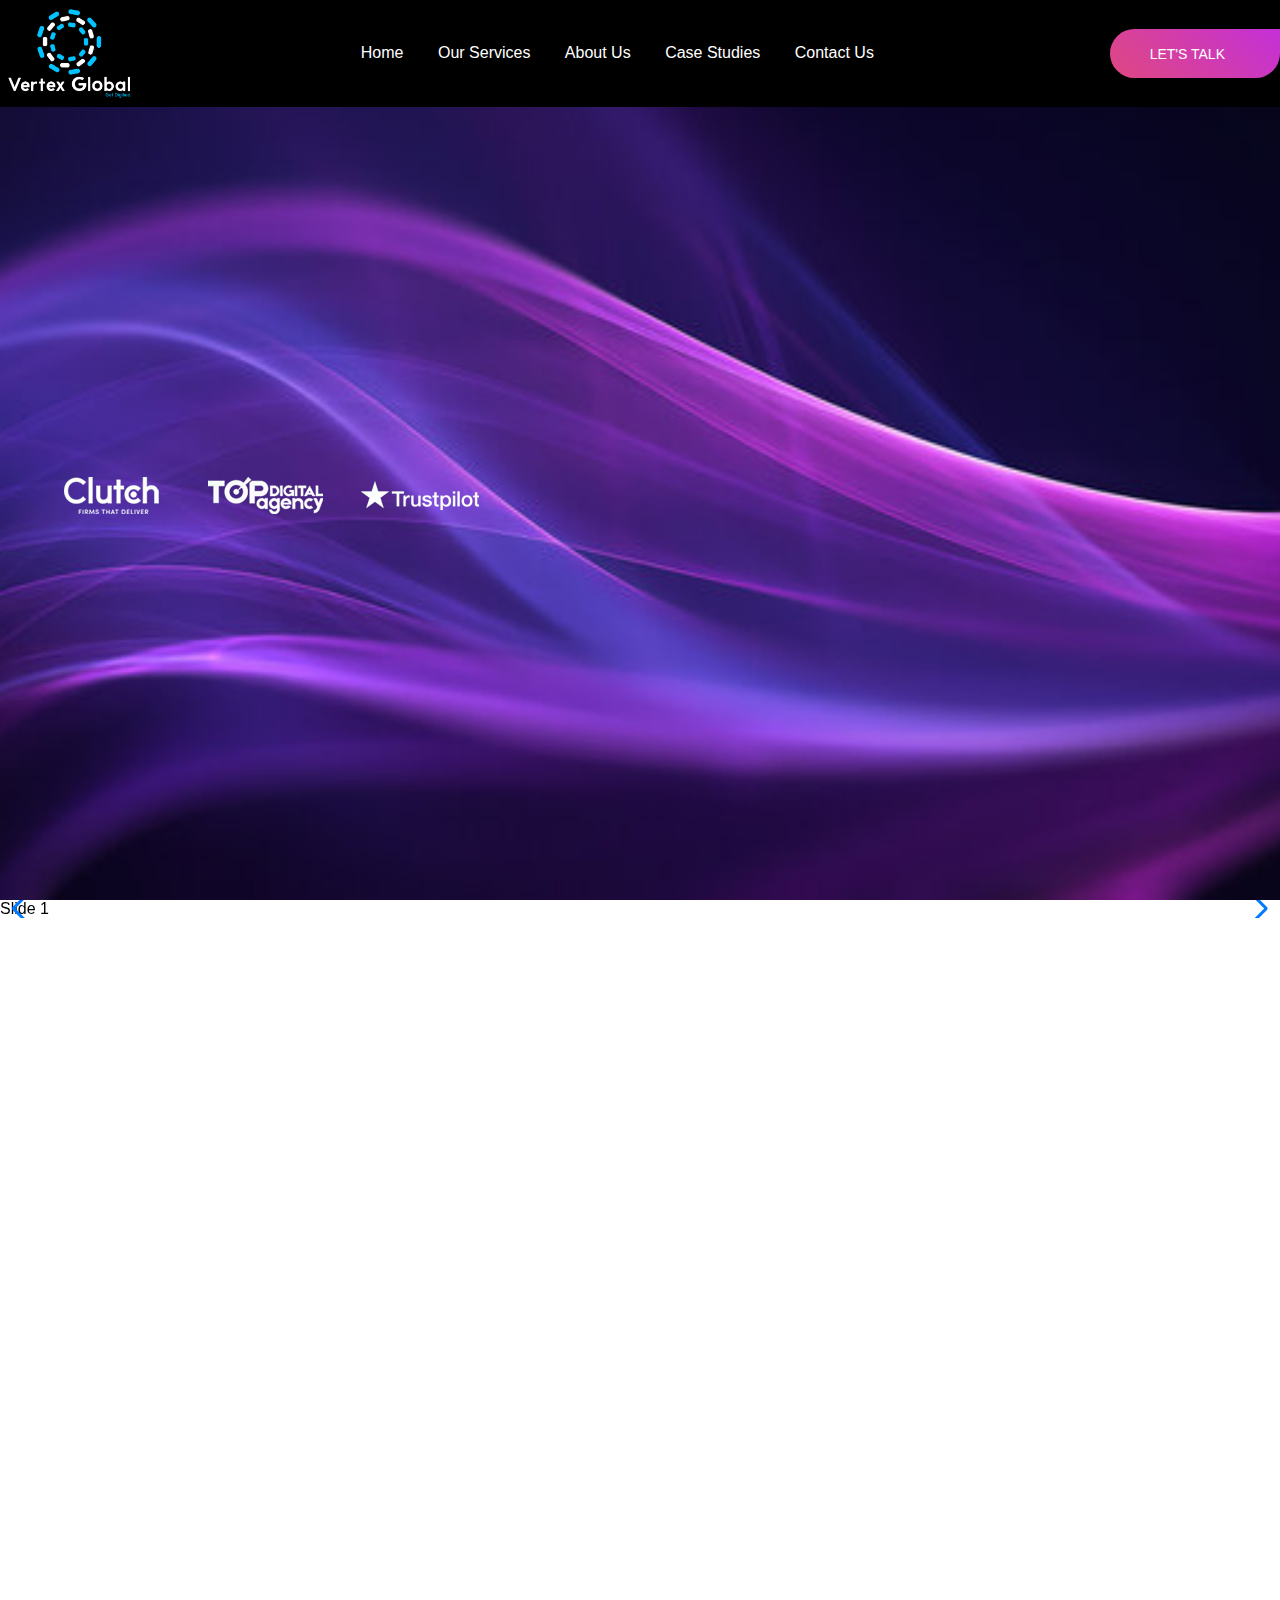
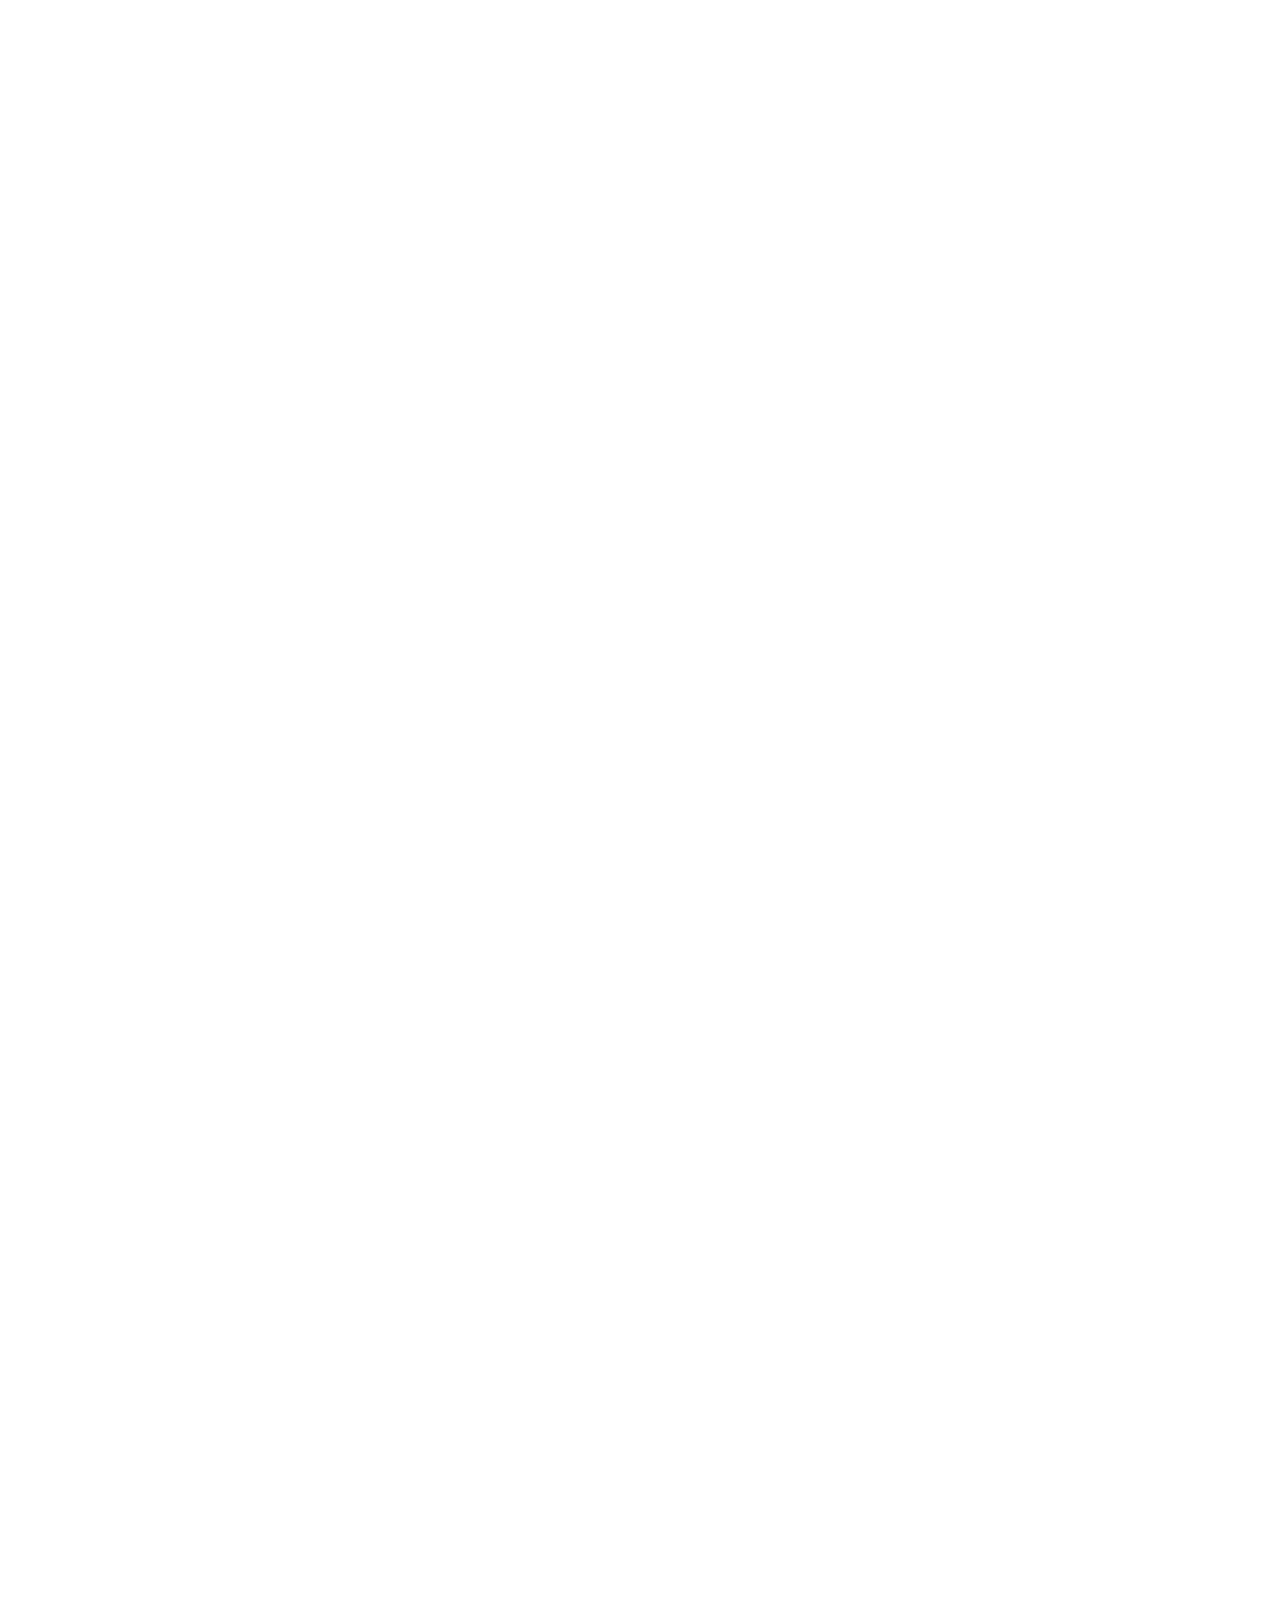
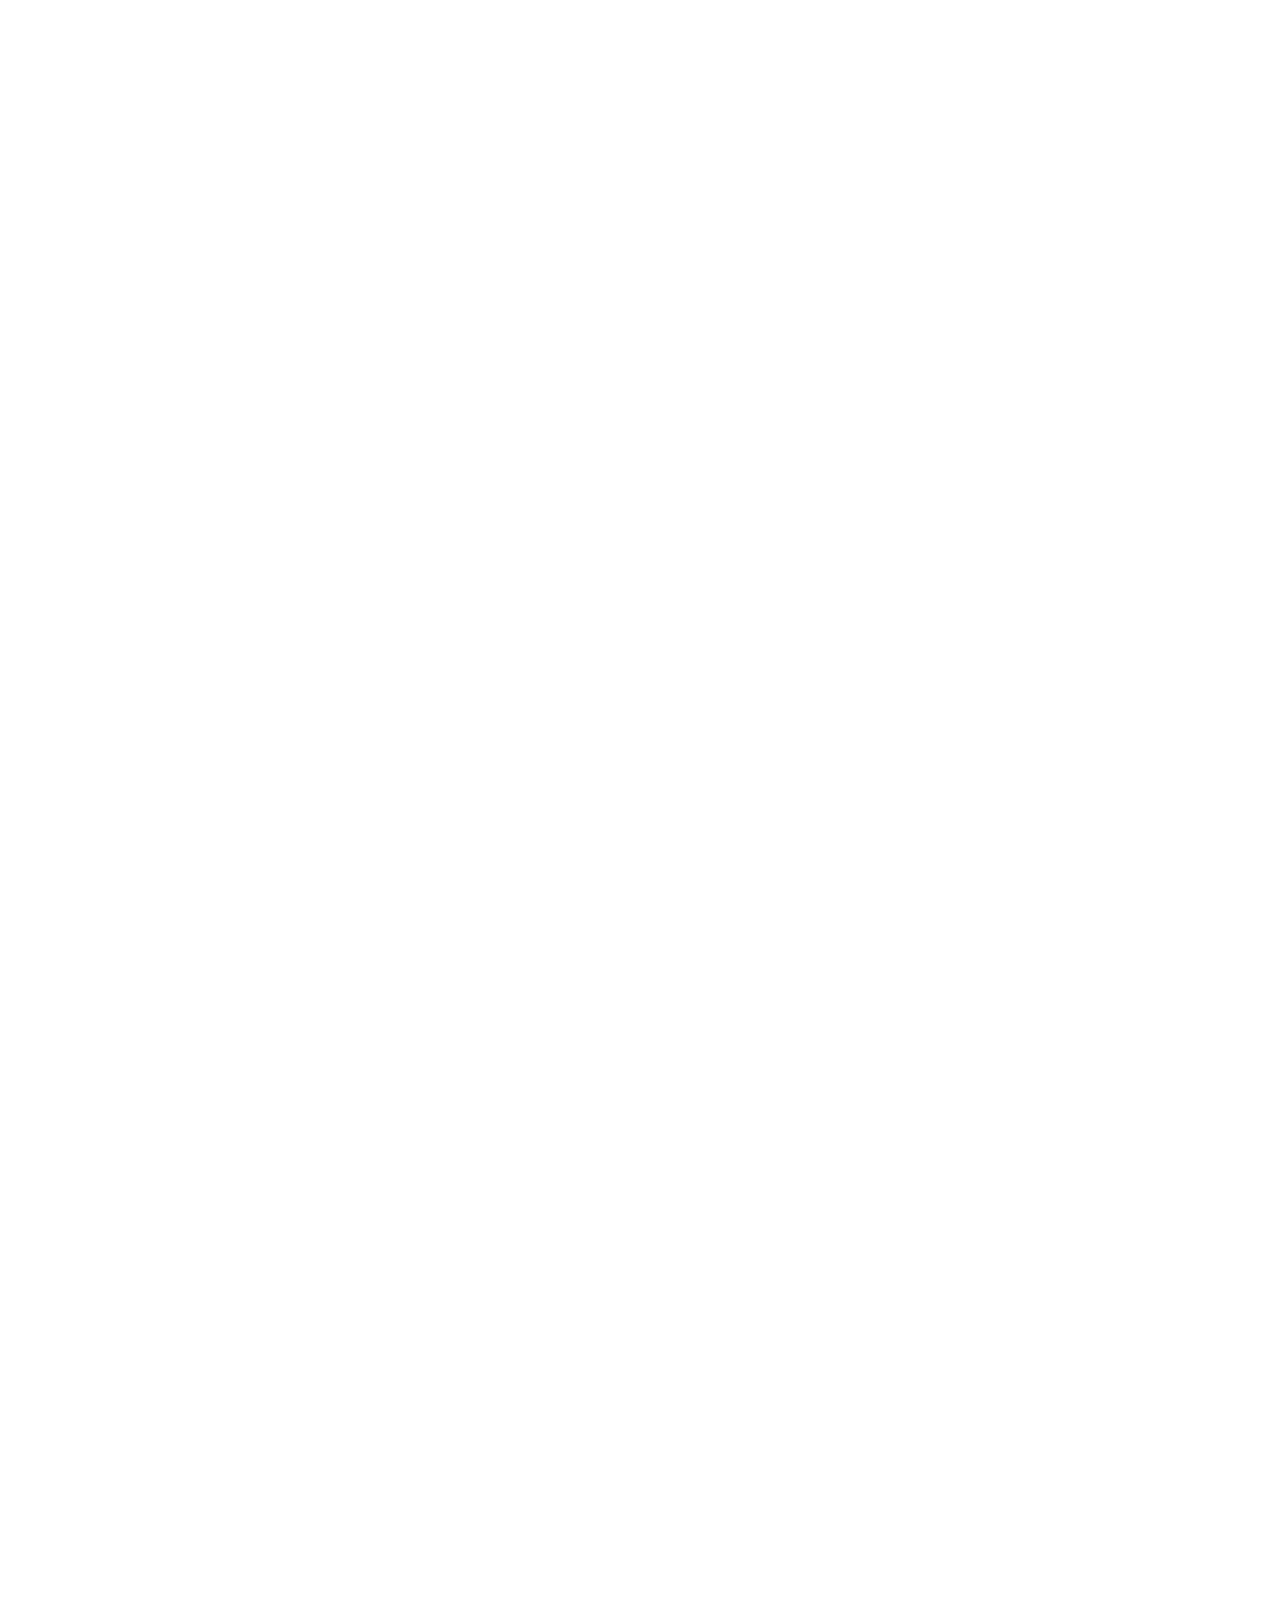
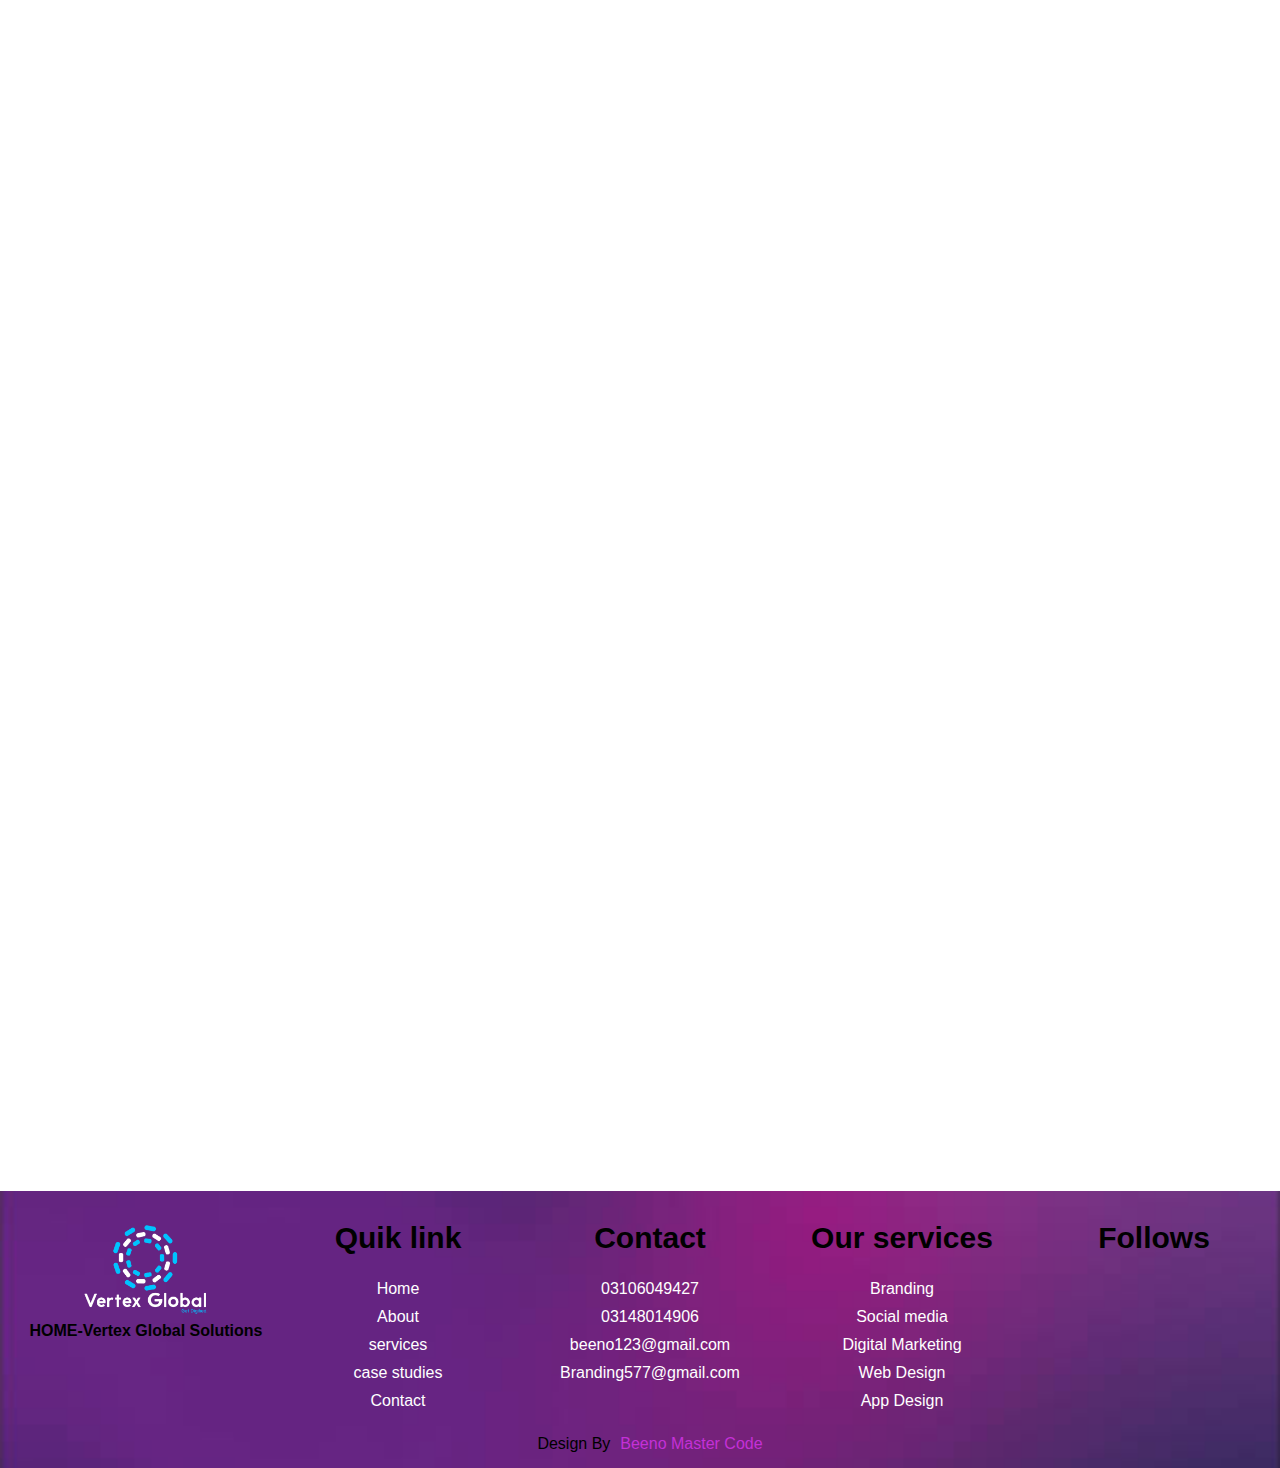
<file: index.html>
<!DOCTYPE html>
<html lang="en">

<head>
    <meta charset="UTF-8">
    <meta name="viewport" content="width=device-width, initial-scale=1.0">
    <link rel="stylesheet" href="./style.css">
    <link
  rel="stylesheet"
  href="https://cdn.jsdelivr.net/npm/swiper@10/swiper-bundle.min.css"
/>
    <link rel="stylesheet" href="https://cdnjs.cloudflare.com/ajax/libs/font-awesome/6.4.2/css/all.min.css"
        integrity="sha512-z3gLpd7yknf1YoNbCzqRKc4qyor8gaKU1qmn+CShxbuBusANI9QpRohGBreCFkKxLhei6S9CQXFEbbKuqLg0DA=="
        crossorigin="anonymous" referrerpolicy="no-referrer" />
    <title>HOME-Vertex Global Solutions</title>
</head>

<body>

    <!-- Home-section code -->


    <div class="hero">
        <nav>
            <img src="./images/logo.png" alt="" class="logo">
            <ul>
                <li><a href="#content">Home</a></li>
                <li><a href="./services.html">Our Services</a></li>
                <li><a href="./about.html">About Us</a></li>
                <li><a href="./case studies.html">Case Studies</a></li>
                <li><a href="./contactus.html">Contact Us</a></li>
            </ul>
            <div>
                <i class="fa-solid fa-phone icon"></i>
                <a href="" class="btn">LET'S TALK <i class="fa-solid fa-arrow-right icon"></i></a>
            </div>

            <div class="toggle_btn">
                <i class="fa-solid fa-bars"></i>
            </div>
        </nav>


        <div class="dropdown_menu">
            <img src="./images/logo.png" alt="" class="logo">
            <li><a href="./index.html">Home</a></li>
            <li><a href="./services.html">Our Services</a></li>
            <li><a href="./about.html">About Us</a></li>
            <li><a href="./case studies.html">Case Studies</a></li>
            <li><a href="./contactus.html">Contact Us</a></li>

            <i class="fa-solid fa-phone icon"></i>
            <a href="" class="btn">Contact Us<i class="fa-solid fa-arrow-right icon"></i></a>
        </div>


        <div class="content" id="content">
            <h1 class="anim">We Make Brands <br> Happen.</h1>
            <p class="anim">Lorem ipsum dolor sit amet consectetur adipisicing elit. Et nisi facere impedit,
                repellendus, reprehenderit aperiam, voluptas laborum praesentium
                <br>vol ducimus alias ad magni tempore? Nam enim iste assumenda incidunt at eum laudantium quisquam
                alias?
            </p>
            <div class="logos">
                <img src="./images/icon-1.webp" alt="">
            </div>
            <a href="" class="btn anim">Explore Our Services <i class="fa-solid fa-arrow-right icon"></i></a>
        </div>
        <img src="./images/background.png" alt="" class="feature-img anim">
    </div>

     <!-- Swiper -->
  <div class="swiper mySwiper">
    <div class="swiper-wrapper">
      <div class="swiper-slide">Slide 1</div>
      <div class="swiper-slide">Slide 2</div>
      <div class="swiper-slide">Slide 3</div>
      <div class="swiper-slide">Slide 4</div>
      <div class="swiper-slide">Slide 5</div>
      <div class="swiper-slide">Slide 6</div>
      <div class="swiper-slide">Slide 7</div>
      <div class="swiper-slide">Slide 8</div>
      <div class="swiper-slide">Slide 9</div>
    </div>
    <div class="swiper-button-next"></div>
    <div class="swiper-button-prev"></div>
    <div class="swiper-pagination"></div>
  </div>

  <!-- end -->

    <div class="container anim">
        <h2>TRUSTED BY CURRENT AND SOON TO BE WORLD CLASS BRANDS</h2>

        <div class="slide-container">
            <span class="slider-span" id="slider-span1"></span>
            <span class="slider-span" id="slider-span2"></span>
            <span class="slider-span" id="slider-span3"></span>
            <span class="slider-span" id="slider-span4"></span>
            <span class="slider-span" id="slider-span5"></span>

            <div class="image-slider">
                <div class="slide-div" id="slide-1">
                    <img src="./images/logo-1.png" alt="" class="img" id="img1">
                    <a href="#slider-span1" class="button" id="button-1"></a>
                </div>

                <div class="slide-div" id="slide-2">
                    <img src="./images/logo-2.png" alt="" class="img" id="img2">
                    <a href="#slider-span2" class="button" id="button-2 "></a>
                </div>

                <div class="slide-div" id="slide-3">
                    <img src="./images/logo-3.png" alt="" class="img" id="img3">
                    <a href="#slider-span3" class="button" id="button-3"></a>
                </div>

                <div class="slide-div" id="slide-4">
                    <img src="./images/logo-4.png" alt="" class="img" id="img4">
                    <a href="#slider-span4" class="button" id="button-4"></a>
                </div>

                <div class="slide-div" id="slide-5">
                    <img src="./images/logo-5.png" alt="" class="img" id="img5">
                    <a href="#slider-span5" class="button" id="button-5"></a>
                </div>

            </div>
        </div>

        <!-- <div class="wrapper">
            <div class="box">
                <img src="./images/logo-1.png" alt="">
            </div>
            <div class="box">
                <img src="./images/logo-2.png" alt="">
            </div>
            <div class="box">
                <img src="./images/logo-3.png" alt="">
            </div>
            <div class="box">
                <img src="./images/logo-4.png" alt="">
            </div>
            <div class="box">
                <img src="./images/logo-5.png" alt="">
            </div>
        </div> -->

        <h3>WERE ARE FULL SERVICES AND MARKETING AGENCY</h3>
        <h1>We're More Than Just A Branding Agency</h1>
        <div class="container2 anim">
            <div class="boxes">
                <div class="contents">
                    <h2>WE Create Brand Thats Be Recognized</h2>
                    <p>Lorem ipsum dolor sit amet consectetur adipisicing elit. Voluptatum, assumenda fuga nesciunt illo
                        voluptates maxime numquam eum totam eos aliquam.</p>
                </div>
            </div>
            <div class="boxes">
                <div class="contents">
                    <h2>WE Create Brand Thats Be Recognized</h2>
                    <p>Lorem ipsum dolor sit amet consectetur adipisicing elit. Voluptatum, assumenda fuga nesciunt illo
                        voluptates maxime numquam eum totam eos aliquam.</p>
                </div>
            </div>
            <div class="boxes">
                <div class="contents">
                    <h2>WE Create Brand Thats Be Recognized</h2>
                    <p>Lorem ipsum dolor sit amet consectetur adipisicing elit. Voluptatum, assumenda fuga nesciunt illo
                        voluptates maxime numquam eum totam eos aliquam.</p>
                </div>
            </div>
        </div>
        <a href="" class="btn anim">Get In Touch<i class="fa-solid fa-arrow-right icon"></i></a>
        <h2>AWARD WINNING AGENCY</h2>
        <form>
            <input type="text" name="" id="" placeholder="NAME">
            <input type="text" name="" id="" placeholder="EMAIL">
            <input type="text" name="" id="" placeholder="PASSWORD">
            <button class="btn2">SUBMIT</button>
        </form>

        <div class="solution anim">
            <div class="content2 anim">
                <h1>Building Better Solutions.</h1>
                <a href="" class="btn anim">Get In Touch<i class="fa-solid fa-arrow-right icon"></i></a>
            </div>
            <div class="section">
                <div class="cards">
                    <i class="fa-sharp fa-solid fa-square-poll-horizontal card-icon"></i>
                    <h2 class="heading">Social Marketing</h2>
                    <p>Lorem ipsum dolor sit amet consectetur adipisicing elit. Hic deleniti est dolorem modi, cum quo.
                    </p>

                </div>
                <div class="cards">
                    <i class="fa-solid fa-camera-movie  card-icon"></i>
                    <h2 class="heading">Social Marketing</h2>
                    <p>Lorem ipsum dolor sit amet consectetur adipisicing elit. Hic deleniti est dolorem modi, cum quo.
                    </p>

                </div>
                <div class="cards">
                    <i class="fa-solid fa-file-contract  card-icon"></i>
                    <h2 class="heading">Social Marketing</h2>
                    <p>Lorem ipsum dolor sit amet consectetur adipisicing elit. Hic deleniti est dolorem modi, cum quo.
                    </p>

                </div>
                <div class="cards">
                    <i class="fa-sharp fa-solid fa-magnifying-glass-chart  card-icon"></i>
                    <h2 class="heading">Social Marketing</h2>
                    <p>Lorem ipsum dolor sit amet consectetur adipisicing elit. Hic deleniti est dolorem modi, cum quo.
                    </p>

                </div>
                <div class="cards">
                    <i class="fa-sharp fa-solid fa-code  card-icon"></i>
                    <h2 class="heading">Social Marketing</h2>
                    <p>Lorem ipsum dolor sit amet consectetur adipisicing elit. Hic deleniti est dolorem modi, cum quo.
                    </p>

                </div>
                <div class="cards">
                    <i class="fa-solid fa-cloud-showers  card-icon"></i>
                    <h2 class="heading">Social Marketing</h2>
                    <p>Lorem ipsum dolor sit amet consectetur adipisicing elit. Hic deleniti est dolorem modi, cum quo.
                    </p>

                </div>
            </div>
        </div>

    </div>
    </div>
    <div class="container-about anim">
        <div class="about">
            <span>Let's Get Start With Us</span>
            <h1 class="anim">If You Don't Tell People
                <br> Who You Are, They'll Do It
                <br>For You.
                <br>
                Let Us Help You
            </h1>
            <p class="anim">Lorem ipsum dolor sit amet consectetur adipisicing elit. Et nisi facere impedit,
                repellendus, reprehenderit aperiam, voluptas laborum praesentium
                <br>vol ducimus alias ad magni tempore? Nam enim iste assumenda incidunt at eum laudantium quisquam
                alias?
            </p>
            <p>
                Lorem ipsum dolor sit amet consectetur adipisicing elit. Voluptas sunt delectus quae eum? Eum vero
                minima odio in tempore molestias, dolorum fugiat placeat iure recusandae dignissimos maxime repellat
                reiciendis. Perspiciatis quidem ullam obcaecati placeat at.

            </p>
            <a href="" class="btn anim">Explore Our Services <i class="fa-solid fa-arrow-right icon"></i></a>
        </div>
        <img src="./images/bg-2.png" alt="" class="about-img anim">
    </div>



    <div class="testinomial anim">
        <h1 class="anim">We'll Help You Blow Away Your COmpetition </h1>
        <p class="paar anim">Lorem ipsum dolor sit amet consectetur adipisicing elit. Reiciendis perspiciatis quisquam
            mollitia reprehenderit aliquid distinctio incidunt voluptates quas expedita ut Lorem ipsum, dolor sit amet
            consectetur adipisicing.</p>
        <div class="carts">
            <div class="cart">
                <img src="./images/testi1.jpg" alt="">
                <p>Lorem ipsum dolor sit amet consectetur adipisicing elit. Sequi minus, reiciendis deserunt natus
                    voluptatibus obcaecati esse dolorem! Reprehenderit, tempora.</p>
                <h3>Jhone bullock</h3>
                <i class="fa fa-quote-left"></i>
            </div>
            <div class="cart">
                <img src="./images/testi2.jpg" alt="">
                <p>Lorem ipsum dolor sit amet consectetur adipisicing elit. Sequi minus, reiciendis deserunt natus
                    voluptatibus obcaecati esse dolorem! Reprehenderit, tempora.</p>
                <h3>Jhone bullock</h3>
                <i class="fa fa-quote-left"></i>
            </div>
            <div class="cart">
                <img src="./images/testi3.jpg" alt="">
                <p>Lorem ipsum dolor sit amet consectetur adipisicing elit. Sequi minus, reiciendis deserunt natus
                    voluptatibus obcaecati esse dolorem! Reprehenderit, tempora.</p>
                <h3>Jhone bullock</h3>
                <i class="fa fa-quote-left"></i>
            </div>
        </div>
    </div>



    <div class="container anim">

        <h1>How We're Unique</h1>
        <div class="container2 anim">
            <div class="boxes">
                <div class="contents">
                    <h2>WE Create Brand Thats Be Recognized</h2>
                    <p>Lorem ipsum dolor sit amet consectetur adipisicing elit. Voluptatum, assumenda fuga nesciunt illo
                        voluptates maxime numquam eum totam eos aliquam.</p>
                </div>
            </div>
            <div class="boxes">
                <div class="contents">
                    <h2>WE Create Brand Thats Be Recognized</h2>
                    <p>Lorem ipsum dolor sit amet consectetur adipisicing elit. Voluptatum, assumenda fuga nesciunt illo
                        voluptates maxime numquam eum totam eos aliquam.</p>
                </div>
            </div>
            <div class="boxes">
                <div class="contents">
                    <h2>WE Create Brand Thats Be Recognized</h2>
                    <p>Lorem ipsum dolor sit amet consectetur adipisicing elit. Voluptatum, assumenda fuga nesciunt illo
                        voluptates maxime numquam eum totam eos aliquam.</p>
                </div>
            </div>
        </div>
        <a href="" class="btn anim">Get In Touch<i class="fa-solid fa-arrow-right icon"></i></a>
    </div>





    <div class="container-about anim">
        <div class="about">
            <span>Contact Our Team</span>
            <h1 class="anim">What Are You Waiting For?
                <br>
                Let's Make Some Magic
                <br>Together
            </h1>
            <p class="anim">Lorem ipsum dolor sit amet consectetur adipisicing elit. Et nisi facere impedit,
                repellendus, reprehenderit aperiam, voluptas laborum praesentium
                <br>
                <li>nabeennaveed577@gmail.com</li>
                <li>D-9 Nishter Road</li>
                <li>0310-6049427</li>
                <li>pakistanmaxclan300@gmai.com</li>
                <a href="" class="btn anim">Get In Touch <i class="fa-solid fa-arrow-right icon"></i></a>
        </div>
        <div class="right-about">
            <label for=""><i class="fa-solid fa-arrow-right iconic"></i>Your Name</label>
            <br>
            <input type="text" name="" id="" placeholder="eg John Deo">
        </div>

    </div>

    <footer>
        <div class="footer-main">
            <div class="footer-tag">
                <img src="./images/logo.png" alt="" class="logo">
                <h4>HOME-Vertex Global Solutions</h4>
                <a href="" class="btn anim">Contact Us <i class="fa-solid fa-arrow-right icon"></i></a>


            </div>
            <div class="footer-tag">
                <h2>Quik link</h2>
                <p>Home</p>
                <p>About</p>
                <p>services</p>
                <p>case studies</p>
                <p>Contact</p>

            </div>
            <div class="footer-tag">
                <h2>Contact</h2>
                <p>03106049427</p>
                <p>03148014906</p>
                <p>beeno123@gmail.com</p>
                <p>Branding577@gmail.com</p>


            </div>
            <div class="footer-tag">
                <h2>Our services</h2>
                <p>Branding</p>
                <p>Social media</p>
                <p>Digital Marketing</p>
                <p>Web Design</p>
                <p>App Design</p>


            </div>
            <div class="footer-tag">
                <h2>Follows</h2>
                <i class="fa-brands fa-facebook-f"></i>
                <i class="fa-brands fa-twitter"></i>
                <i class="fa-brands fa-instagram"></i>
                <i class="fa-brands fa-linkedin-in"></i>

            </div>
        </div>

        <p class="end">Design By <span><i class="fa-solid fa-face-grin"></i>Beeno Master Code</span></p>
    </footer>
    <script src="./script.js"></script>
    <script src="https://cdn.jsdelivr.net/npm/swiper@10/swiper-bundle.min.js"></script>
</body>

</html>



<!-- <i class="fa-sharp fa-solid fa-square-poll-horizontal"></i>
<i class="fa-solid fa-camera-movie"></i>
<i class="fa-solid fa-file-contract"></i>
<i class="fa-sharp fa-solid fa-magnifying-glass-chart"></i>
<i class="fa-sharp fa-solid fa-code"></i>
<i class="fa-solid fa-cloud-showers"></i> -->
</file>
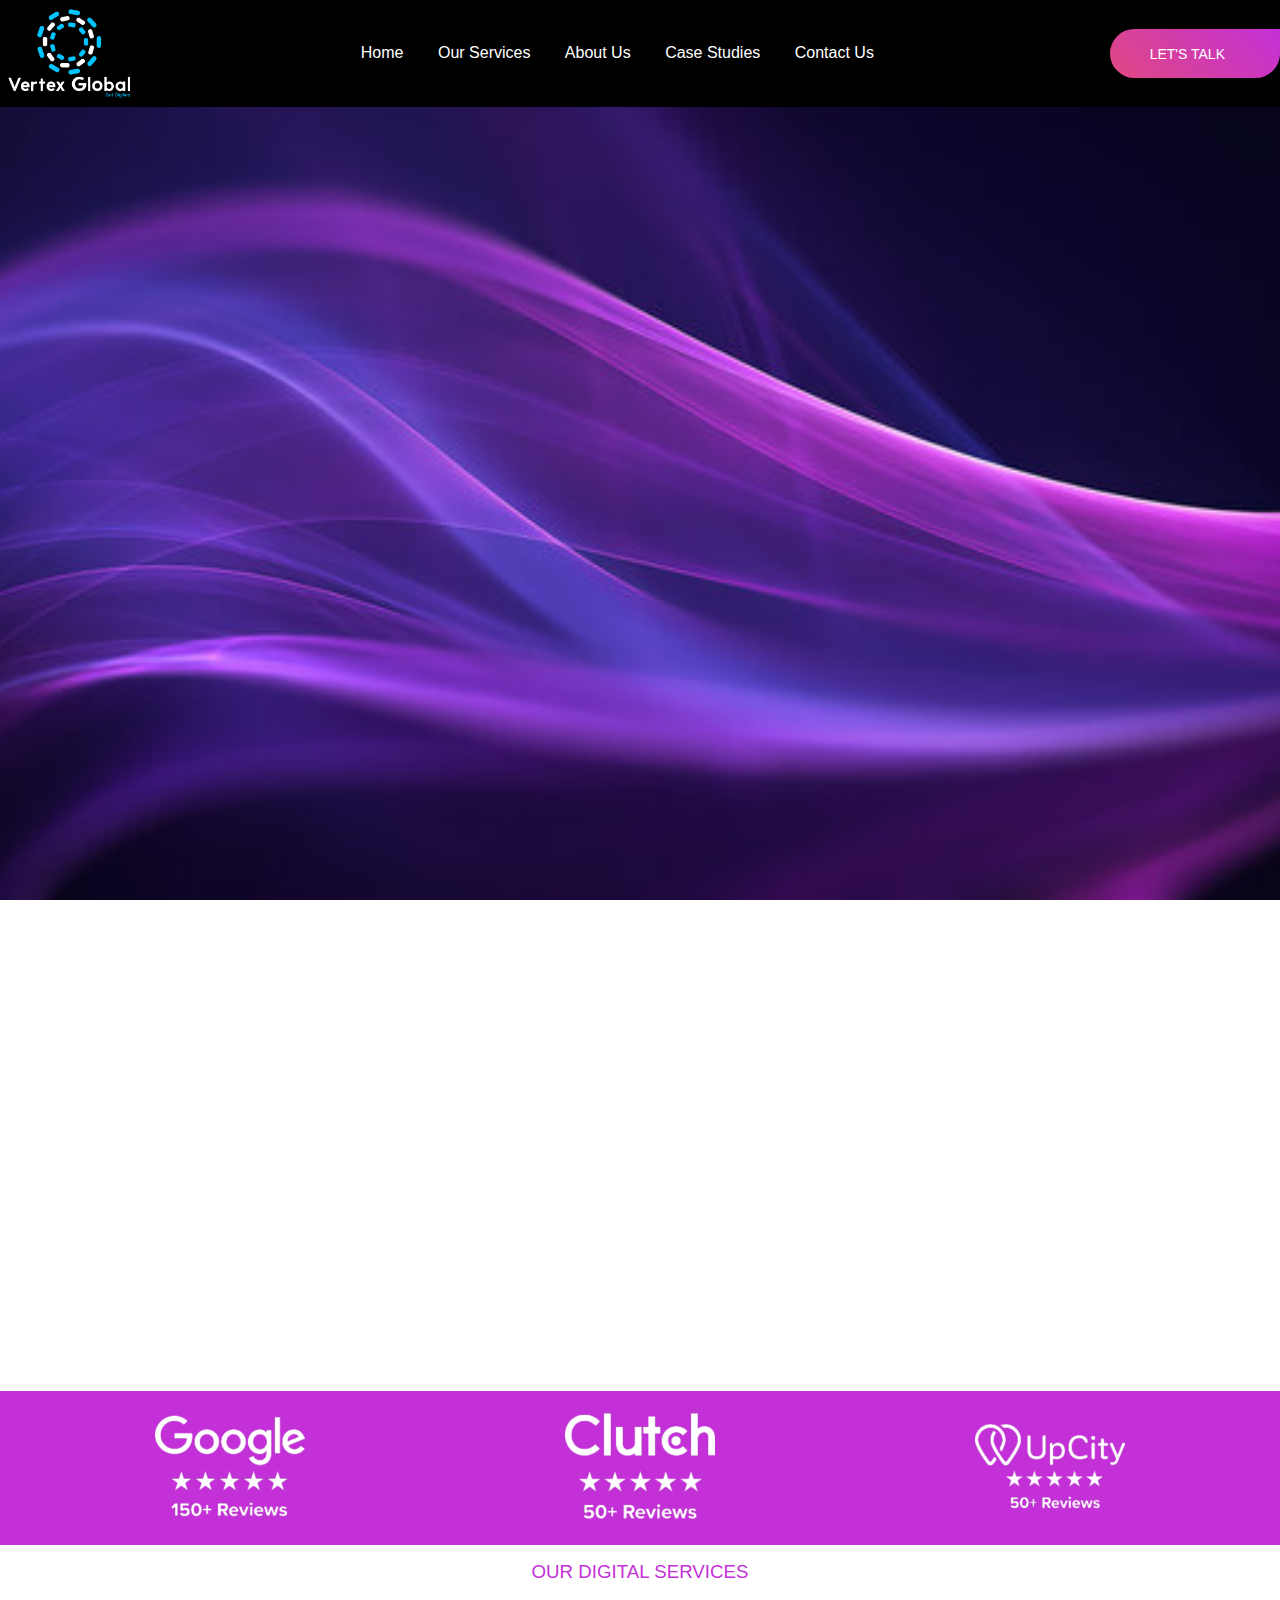
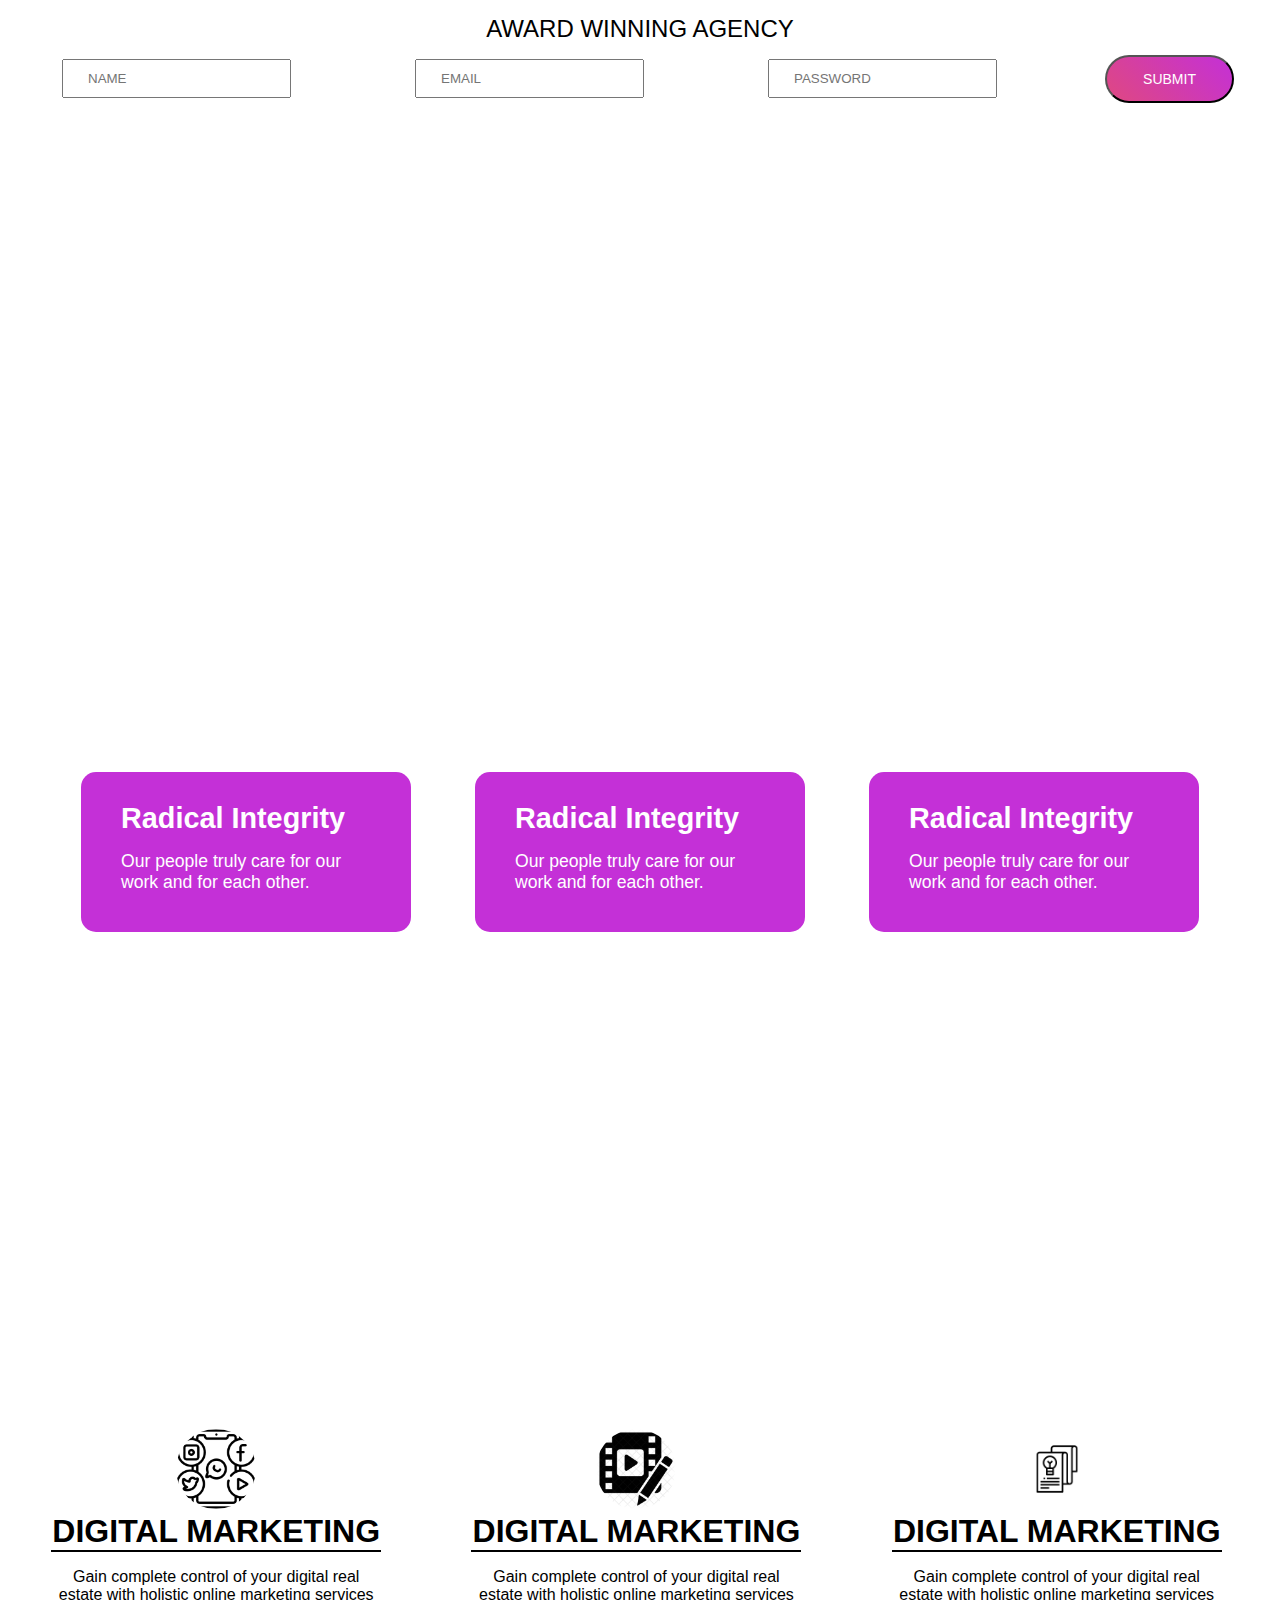
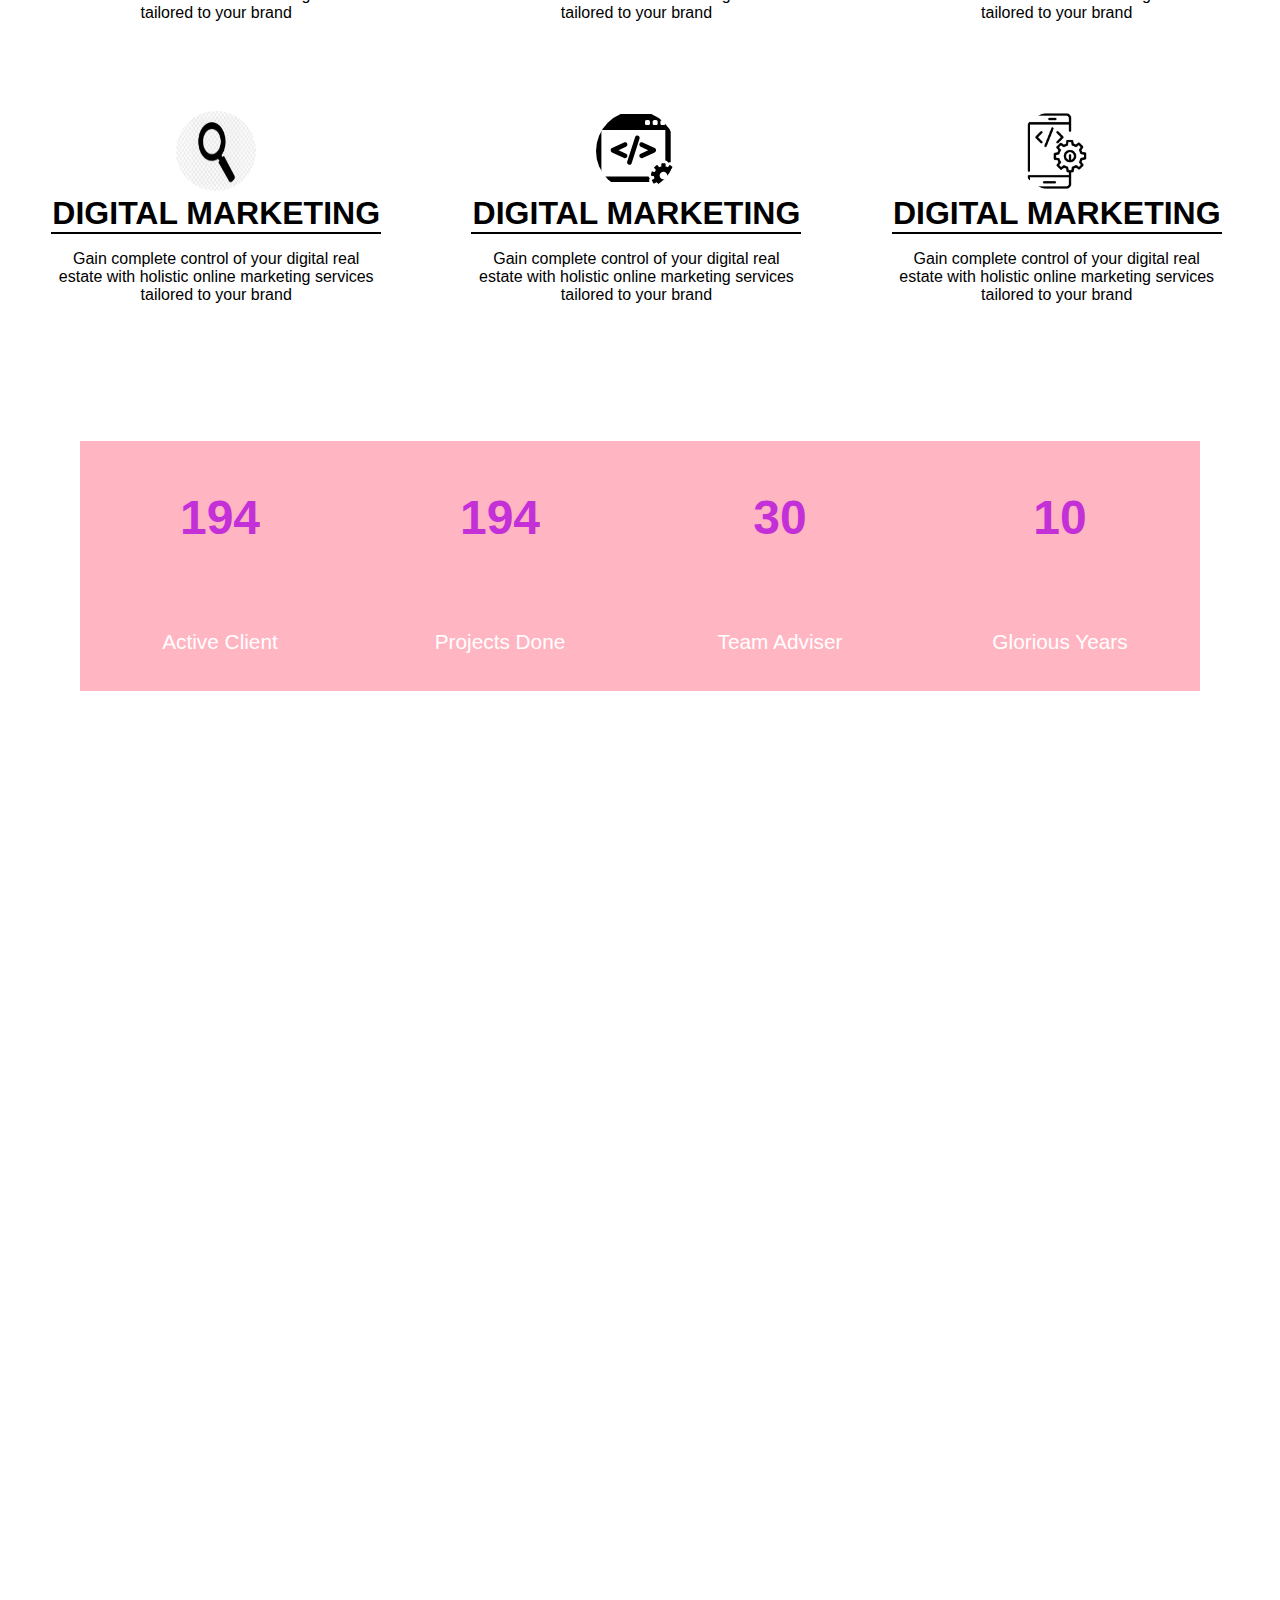
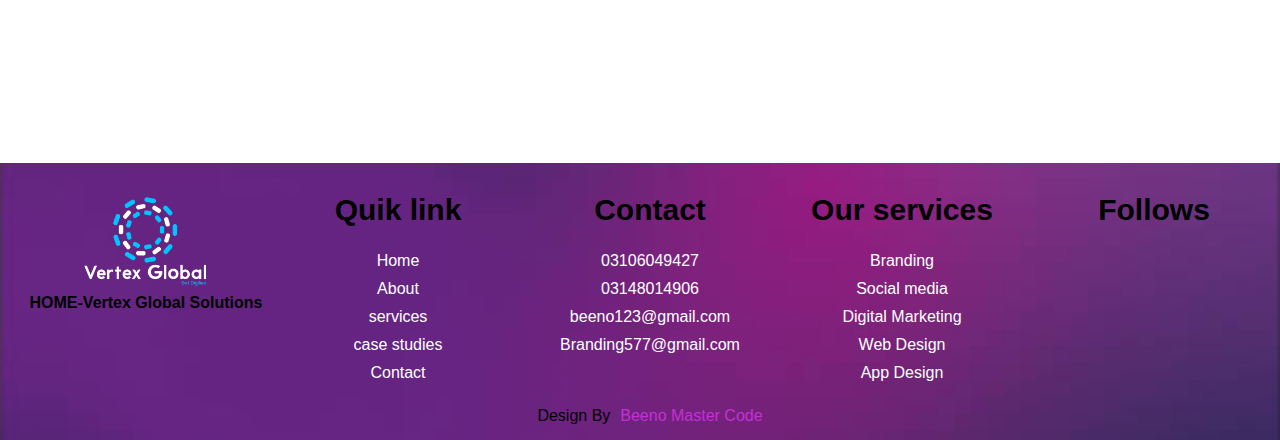
<file: about.html>
<!DOCTYPE html>
<html lang="en">

<head>
    <meta charset="UTF-8">
    <meta name="viewport" content="width=device-width, initial-scale=1.0">
    <link rel="stylesheet" href="./style.css">
    <link rel="stylesheet" href="https://cdnjs.cloudflare.com/ajax/libs/font-awesome/6.4.2/css/all.min.css"
        integrity="sha512-z3gLpd7yknf1YoNbCzqRKc4qyor8gaKU1qmn+CShxbuBusANI9QpRohGBreCFkKxLhei6S9CQXFEbbKuqLg0DA=="
        crossorigin="anonymous" referrerpolicy="no-referrer" />
    <title>HOME-Vertex Global Solutions</title>
</head>

<body>

    <!-- Home-section code -->


    <div class="hero">
        <nav>
            <img src="./images/logo.png" alt="" class="logo">
            <ul>
                <li><a href="./index.html">Home</a></li>
                <li><a href="./services.html">Our Services</a></li>
                <li><a href="./about.html">About Us</a></li>
                <li><a href="./case studies.html">Case Studies</a></li>
                <li><a href="./contactus.html">Contact Us</a></li>
            </ul>
            <div>
                <i class="fa-solid fa-phone icon"></i>
                <a href="" class="btn">LET'S TALK <i class="fa-solid fa-arrow-right icon"></i></a>
            </div>

            <div class="toggle_btn">
                <i class="fa-solid fa-bars"></i>
            </div>
        </nav>


        <div class="dropdown_menu">
            <img src="./images/logo.png" alt="" class="logo">
            <li><a href="./index.html">Home</a></li>
            <li><a href="./services.html">Our Services</a></li>
            <li><a href="./about.html">About Us</a></li>
            <li><a href="./case studies.html">Case Studies</a></li>
            <li><a href="./contactus.html">Contact Us</a></li>

            <i class="fa-solid fa-phone icon"></i>
            <a href="" class="btn">Contact Us<i class="fa-solid fa-arrow-right icon"></i></a>
        </div>
        <div class="about-content">
            <div class="content-about">
                <h1 class="anim">Vertex Is A Team Of Experience Designers, Developers, Marketers & Strategists. We Help
                    Grow Your Brand Online.
                </h1>
                <p class="anim">Vertex Is A Website Service And Digital Marketing Company That Takes Care Of Your We
                    Offer Everything You Need To Get Ahead: Brand Identity, Web Design, Social Media Management, SEO,
                    PPC And E-Commerce.</p>
                <a href="" class="btn anim">Get In Touch<i class="fa-solid fa-arrow-right icon"></i></a>
            </div>
        </div>
    </div>


    <div class="content-section">
        <div class="contentes" id="content">
            <h1 class="anim">Looking for the most appealing logo for your business?
            </h1>
            <p class="anim">Do not worry because we are the design agency that provides you the brand image you aim for
                to make your business idea a success.


            </p>
            <a href="" class="btn anim">Explore Our Services <i class="fa-solid fa-arrow-right icon"></i></a>
        </div>
        <img src="./images/about-1.jpg" alt="" class="content-img anim">
    </div>

    <div class="company">
        <div class="container-company">
            <img src="./images/about-lg-1.png" alt="">
            <img src="./images/about-lg-2.png" alt="">
            <img src="./images/about-log-3.png" alt="">
        </div>
    </div>

    <div class="container">
        <h3>OUR DIGITAL SERVICES</h3>
        <h2>AWARD WINNING AGENCY</h2>
        <form>
            <input type="text" name="" id="" placeholder="NAME">
            <input type="text" name="" id="" placeholder="EMAIL">
            <input type="text" name="" id="" placeholder="PASSWORD">
            <button class="btn2">SUBMIT</button>
        </form>
    </div>


    <div class="content-section kaka">
        <img src="./images/about-2.png" alt="" class="content-img anim">
        <div class="contentes" id="content">
            <h1 class="anim">All work and no play makes Jack a dull boy.
            </h1>
            <p class="anim">Gain an edge for your business with Product Engineering, Smart Teams, and Enterprise
                Solutions.

            </p>
            <a href="" class="btn anim">Explore Our Services <i class="fa-solid fa-arrow-right icon"></i></a>
        </div>
    </div>
    <div class="about-card">
        <div class="card">
            <h2>Radical Integrity</h2>
            <p>Our people truly care for our work and for each other.</p>
        </div>
        <div class="card">
            <h2>Radical Integrity</h2>
            <p>Our people truly care for our work and for each other.</p>
        </div>
        <div class="card">
            <h2>Radical Integrity</h2>
            <p>Our people truly care for our work and for each other.</p>
        </div>
    </div>


    <div class="content-section">
        <div class="contentes" id="content">
            <h1 class="anim">Work with a Dedicated
                SEO Company
            </h1>
            <p class="anim">From keyword research to technical auditing to site migration, our team of technical SEOs
                are true experts in their field.

            </p>
            <a href="" class="btn anim">Explore Our Services <i class="fa-solid fa-arrow-right icon"></i></a>
        </div>
        <img src="./images/about-3.jpg" alt="" class="content-img anim">
    </div>

    <div class="social">
        <div class="social-card">
            <img src="./images/ico-1.png" alt="">
            <h1>DIGITAL MARKETING</h1>
            <p>Gain complete control of your digital real estate with holistic online marketing services tailored to
                your brand</p>
        </div>
        <div class="social-card">
            <img src="./images/ico-2.webp" alt="">
            <h1>DIGITAL MARKETING</h1>
            <p>Gain complete control of your digital real estate with holistic online marketing services tailored to
                your brand</p>
        </div>
        <div class="social-card">
            <img src="./images/ico-3.png" alt="">
            <h1>DIGITAL MARKETING</h1>
            <p>Gain complete control of your digital real estate with holistic online marketing services tailored to
                your brand</p>
        </div>
        <div class="social-card">
            <img src="./images/ico-4.png" alt="">
            <h1>DIGITAL MARKETING</h1>
            <p>Gain complete control of your digital real estate with holistic online marketing services tailored to
                your brand</p>
        </div>
        <div class="social-card">
            <img src="./images/ico-5.svg" alt="">
            <h1>DIGITAL MARKETING</h1>
            <p>Gain complete control of your digital real estate with holistic online marketing services tailored to
                your brand</p>
        </div>
        <div class="social-card">
            <img src="./images/ico-6.png" alt="">
            <h1>DIGITAL MARKETING</h1>
            <p>Gain complete control of your digital real estate with holistic online marketing services tailored to
                your brand</p>
        </div>
        
    </div>

    <div class="counter">
        <div class="wrapper1">
            <div class="container0">
                <span class="num" data-val="330">000</span>
                <span class="baba">Active Client</span>
            </div>
            <div class="container0">
                <span class="num" data-val="850">000</span>
                <span class="baba">Projects Done</span>
            </div>
            <div class="container0">
                <span class="num" data-val="30">000</span>
                <span class="baba">Team Adviser</span>
            </div>
            <div class="container0">
                <span class="num" data-val="10">000</span>
                <span class="baba">Glorious Years</span>
            </div>
        </div>
    </div>












    

<div class="container anim">

    <h1>How We're Unique</h1>
    <div class="container2 anim">
        <div class="boxes">
            <div class="contents">
                <h2>
                    We’re Born
                    Communicators.</h2>
                <p>Lorem ipsum dolor sit amet consectetur adipisicing elit. Voluptatum, assumenda fuga nesciunt illo
                    voluptates maxime numquam eum totam eos aliquam.</p>
            </div>
        </div>
        <div class="boxes">
            <div class="contents">
                <h2>
                    Have Peace Of Mind With
                    Feedback Points.
                </h2>
                <p>Lorem ipsum dolor sit amet consectetur adipisicing elit. Voluptatum, assumenda fuga nesciunt illo
                    voluptates maxime numquam eum totam eos aliquam.</p>
            </div>
        </div>
        <div class="boxes">
            <div class="contents">
                <h2>
                    After Delivery, We're Your
                    On-Demand Design Team.</h2>
                <p>Lorem ipsum dolor sit amet consectetur adipisicing elit. Voluptatum, assumenda fuga nesciunt illo
                    voluptates maxime numquam eum totam eos aliquam.</p>
            </div>
        </div>
    </div>
    <a href="" class="btn anim">Get In Touch<i class="fa-solid fa-arrow-right icon"></i></a>
</div>





<div class="container-about anim">
    <div class="about">
        <span>Contact Our Team</span>
        <h1 class="anim">What Are You Waiting For?
            <br>
            Let's Make Some Magic
            <br>Together
        </h1>
        <p class="anim">Lorem ipsum dolor sit amet consectetur adipisicing elit. Et nisi facere impedit,
            repellendus, reprehenderit aperiam, voluptas laborum praesentium
            <br>
            <li>nabeennaveed577@gmail.com</li>
            <li>D-9 Nishter Road</li>
            <li>0310-6049427</li>
            <li>pakistanmaxclan300@gmai.com</li>
            <a href="" class="btn anim">Get In Touch <i class="fa-solid fa-arrow-right icon"></i></a>
    </div>
    <div class="right-about">
        <label for=""><i class="fa-solid fa-arrow-right iconic"></i>Your Name</label>
        <br>
        <input type="text" name="" id="" placeholder="eg John Deo">
    </div>

</div>

<footer>
    <div class="footer-main">
        <div class="footer-tag">
            <img src="./images/logo.png" alt="" class="logo">
            <h4>HOME-Vertex Global Solutions</h4>
            <a href="" class="btn anim">Contact Us <i class="fa-solid fa-arrow-right icon"></i></a>


        </div>
        <div class="footer-tag">
            <h2>Quik link</h2>
            <p>Home</p>
            <p>About</p>
            <p>services</p>
            <p>case studies</p>
            <p>Contact</p>

        </div>
        <div class="footer-tag">
            <h2>Contact</h2>
            <p>03106049427</p>
            <p>03148014906</p>
            <p>beeno123@gmail.com</p>
            <p>Branding577@gmail.com</p>


        </div>
        <div class="footer-tag">
            <h2>Our services</h2>
            <p>Branding</p>
            <p>Social media</p>
            <p>Digital Marketing</p>
            <p>Web Design</p>
            <p>App Design</p>


        </div>
        <div class="footer-tag">
            <h2>Follows</h2>
            <i class="fa-brands fa-facebook-f"></i>
            <i class="fa-brands fa-twitter"></i>
            <i class="fa-brands fa-instagram"></i>
            <i class="fa-brands fa-linkedin-in"></i>

        </div>
    </div>

    <p class="end">Design By <span><i class="fa-solid fa-face-grin"></i>Beeno Master Code</span></p>
</footer>
<script src="./script.js"></script>
</body>

</html>
</file>
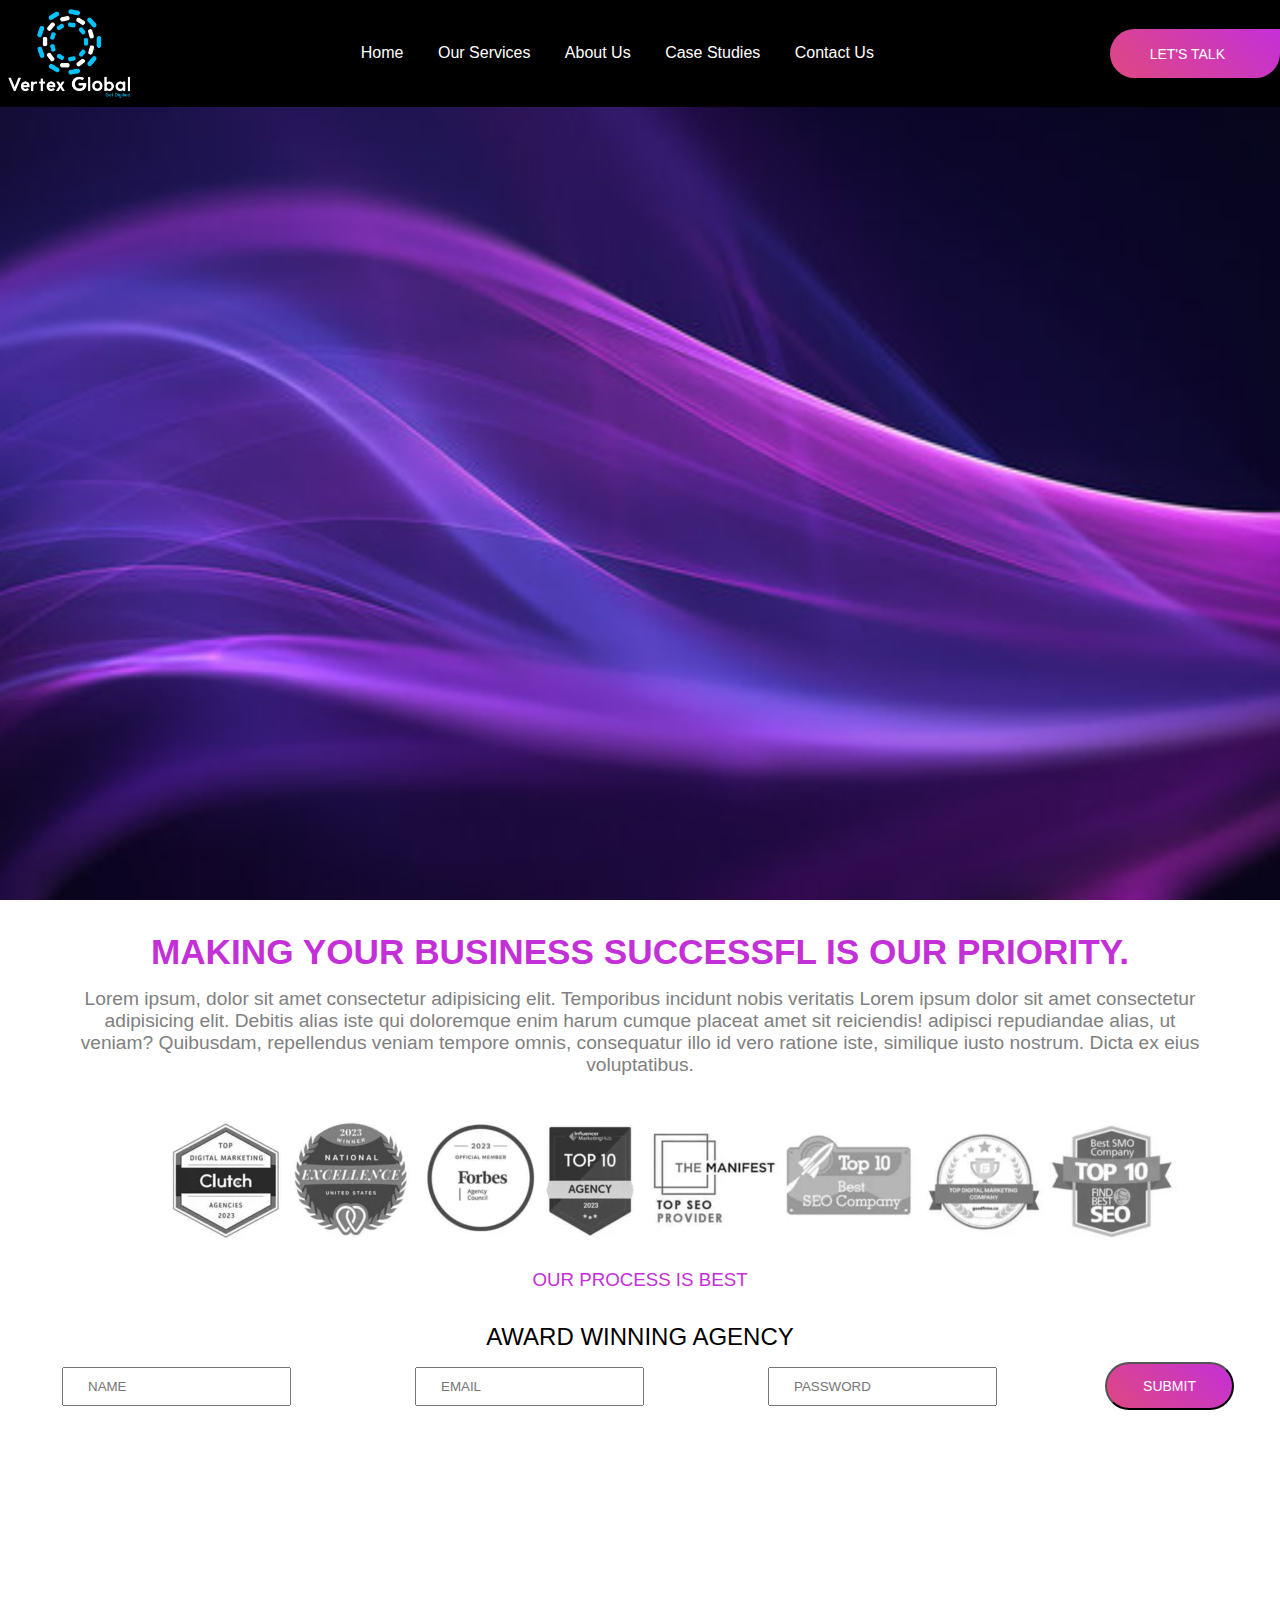
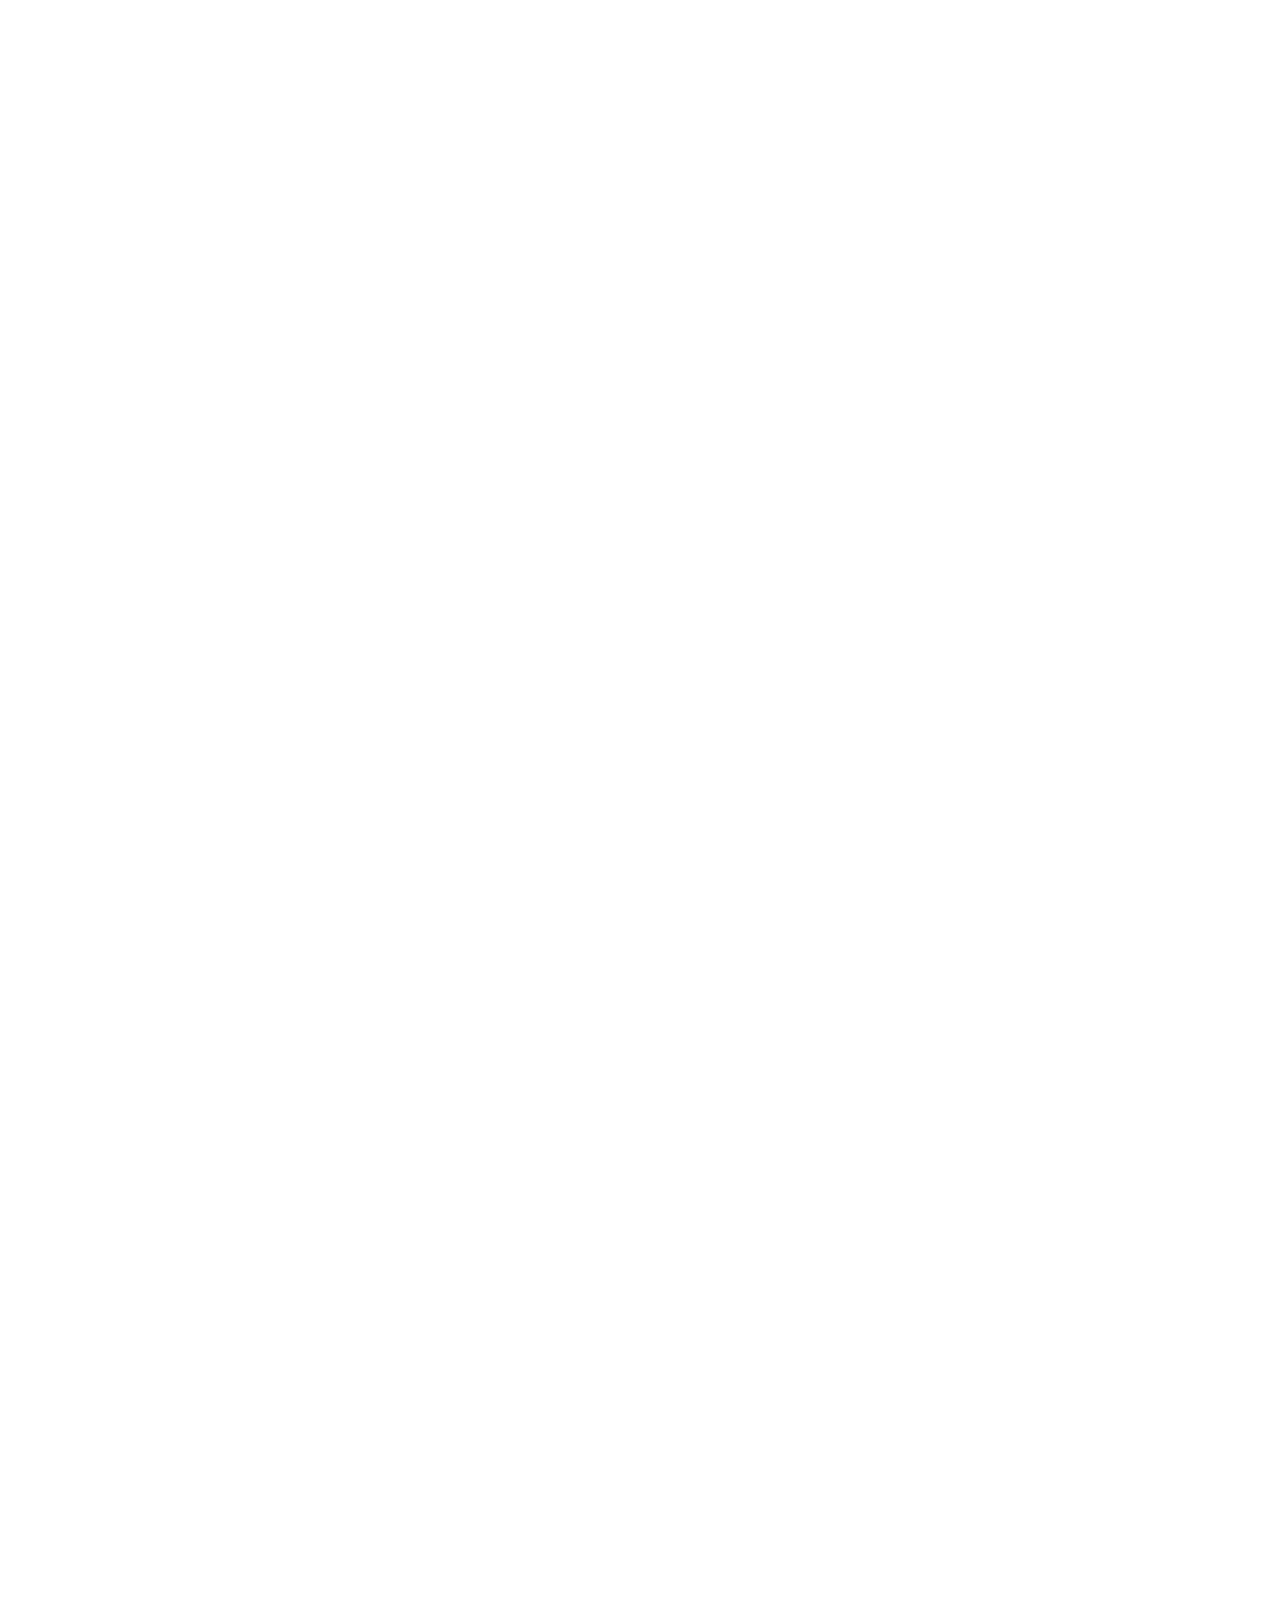
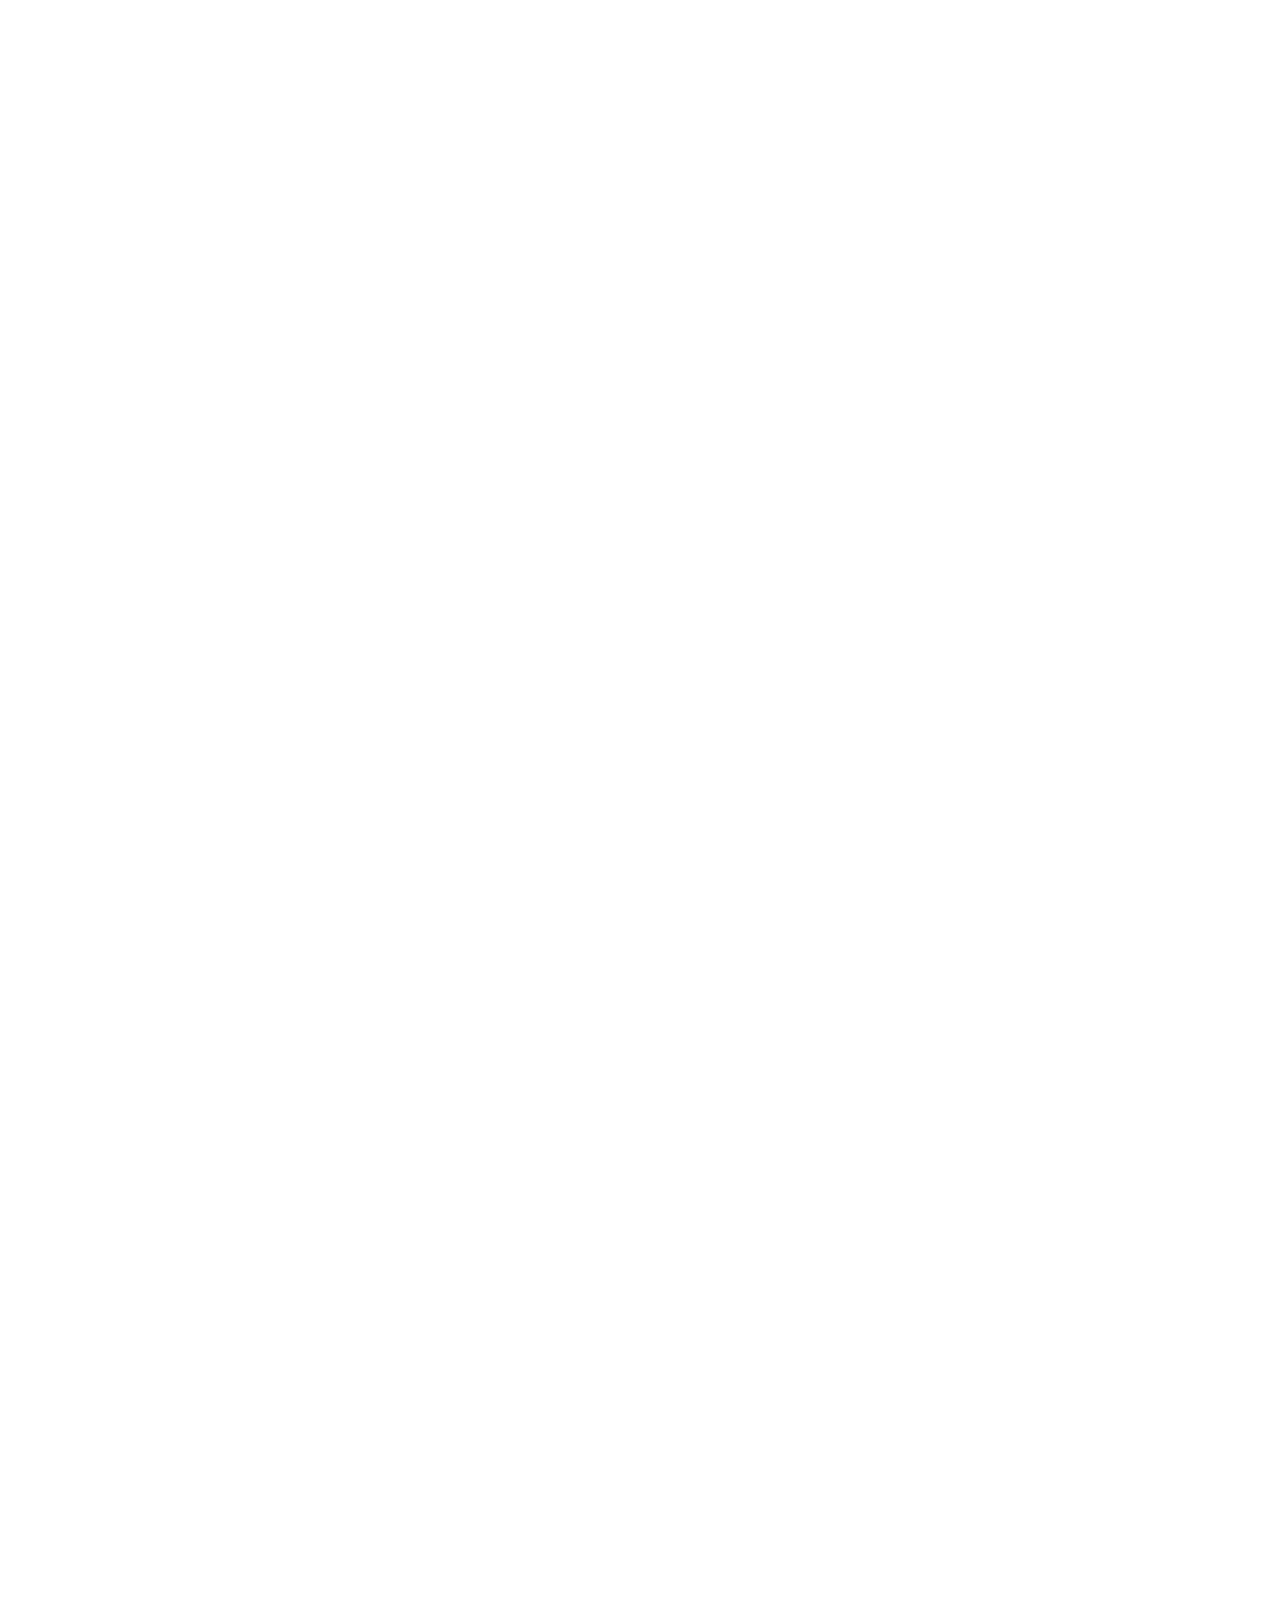
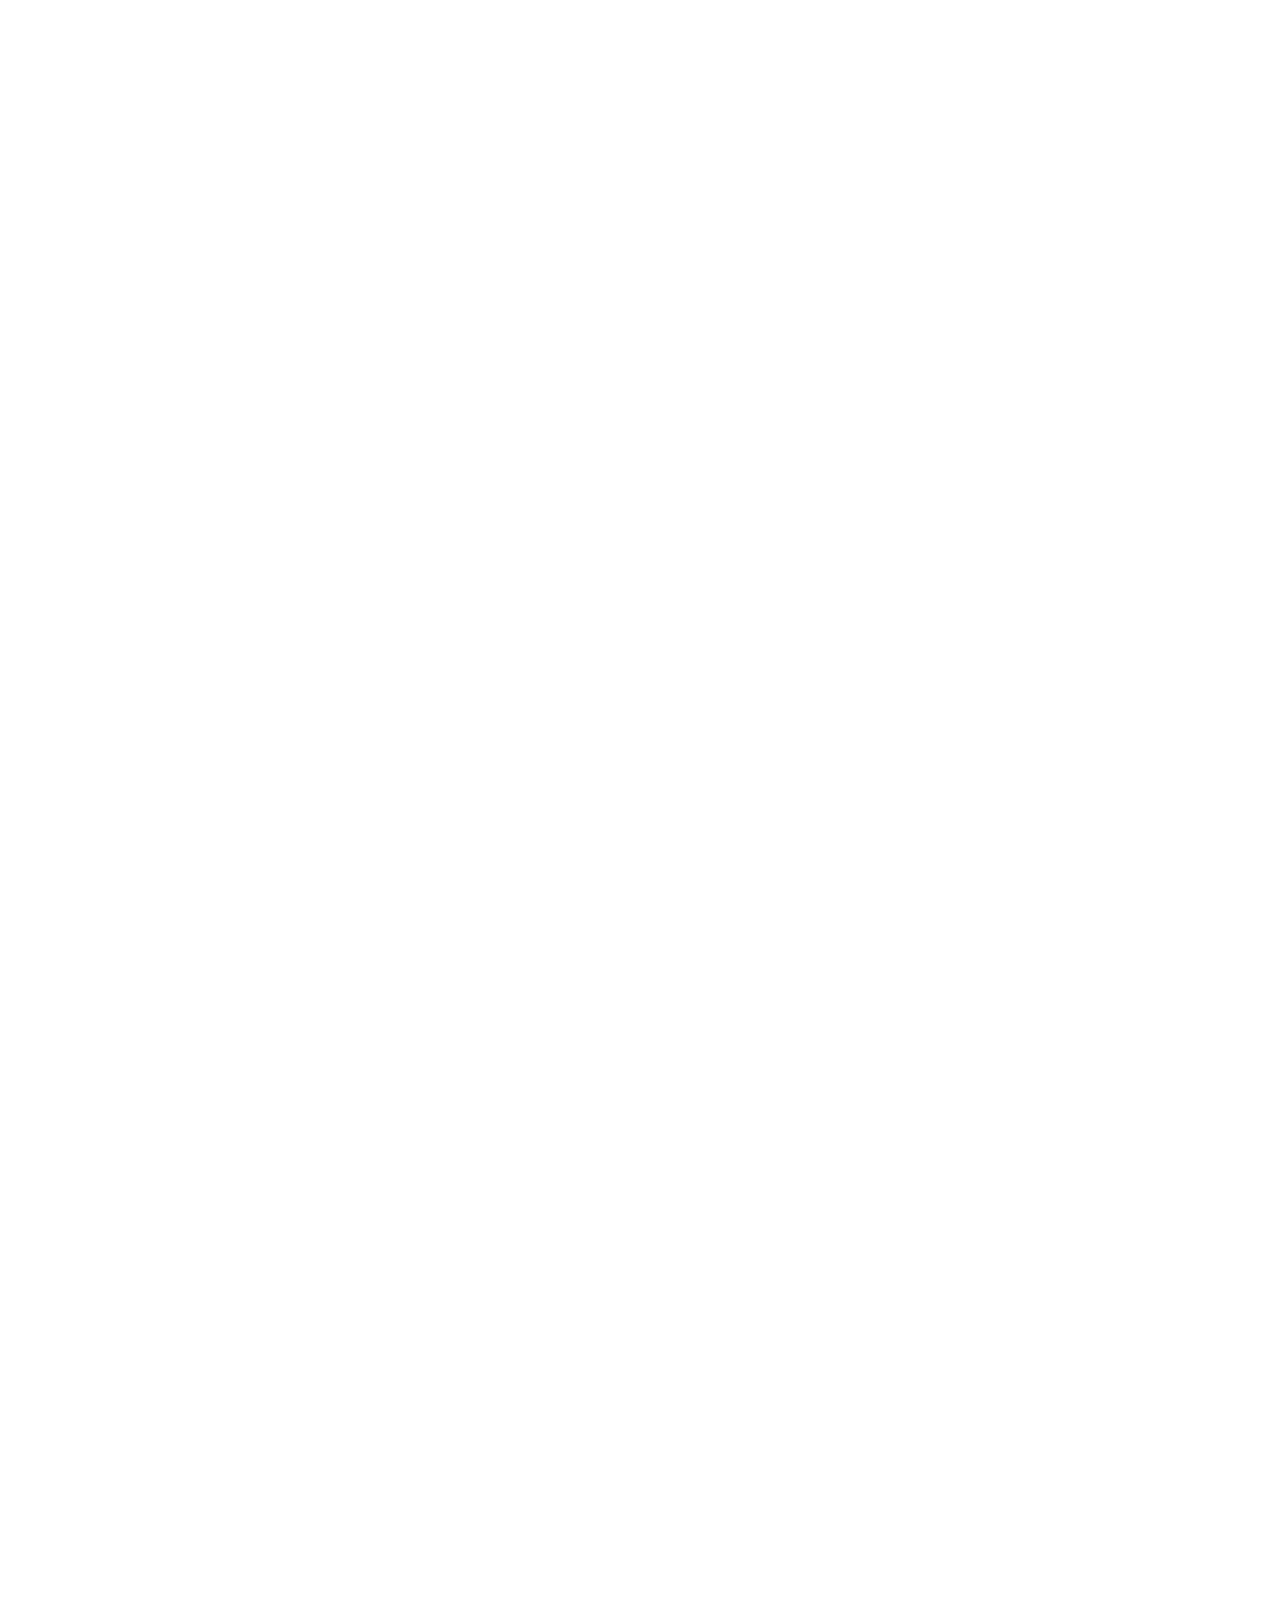
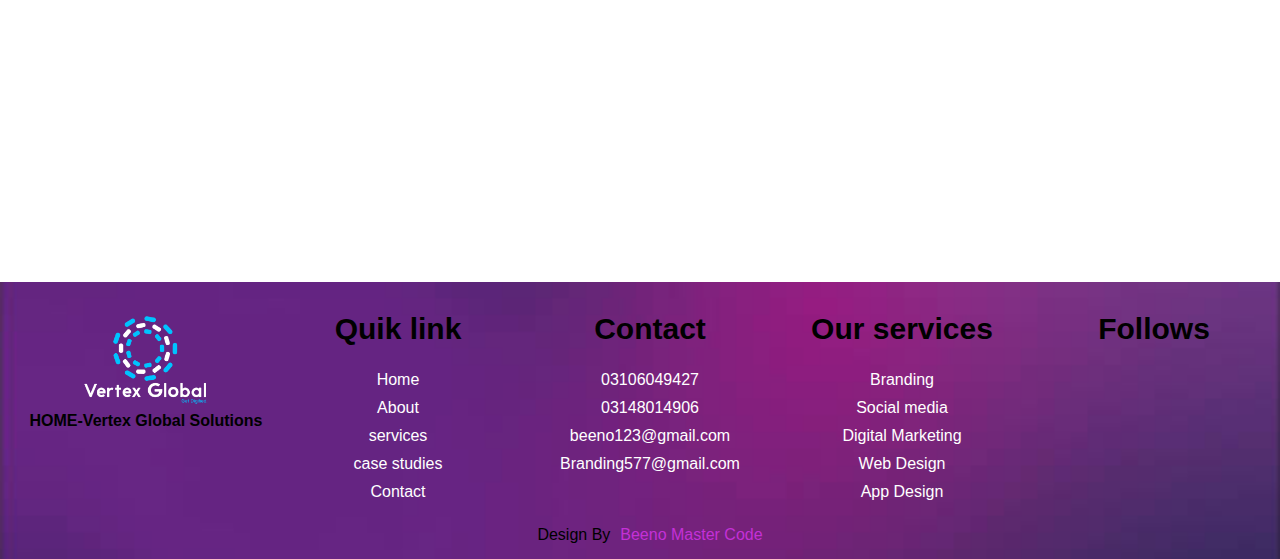
<file: case studies.html>
<!DOCTYPE html>
<html lang="en">

<head>
    <meta charset="UTF-8">
    <meta name="viewport" content="width=device-width, initial-scale=1.0">
    <link rel="stylesheet" href="./style.css">
    <link rel="stylesheet" href="https://cdnjs.cloudflare.com/ajax/libs/font-awesome/6.4.2/css/all.min.css"
        integrity="sha512-z3gLpd7yknf1YoNbCzqRKc4qyor8gaKU1qmn+CShxbuBusANI9QpRohGBreCFkKxLhei6S9CQXFEbbKuqLg0DA=="
        crossorigin="anonymous" referrerpolicy="no-referrer" />
    <title>HOME-Vertex Global Solutions</title>
</head>

<body>

    <!-- case studies-section code -->


    <div class="hero">
        <nav>
            <img src="./images/logo.png" alt="" class="logo">
            <ul>
                <li><a href="./index.html">Home</a></li>
                <li><a href="./services.html">Our Services</a></li>
                <li><a href="./about.html">About Us</a></li>
                <li><a href="./case studies.html">Case Studies</a></li>
                <li><a href="./contactus.html">Contact Us</a></li>
            </ul>
            <div>
                <i class="fa-solid fa-phone icon"></i>
                <a href="" class="btn">LET'S TALK <i class="fa-solid fa-arrow-right icon"></i></a>
            </div>

            <div class="toggle_btn">
                <i class="fa-solid fa-bars"></i>
            </div>
        </nav>


        <div class="dropdown_menu">
            <img src="./images/logo.png" alt="" class="logo">
            <li><a href="./index.html">Home</a></li>
            <li><a href="./services.html">Our Services</a></li>
            <li><a href="./about.html">About Us</a></li>
            <li><a href="./case studies.html">Case Studies</a></li>
            <li><a href="./contactus.html">Contact Us</a></li>

            <i class="fa-solid fa-phone icon"></i>
            <a href="" class="btn">Contact Us<i class="fa-solid fa-arrow-right icon"></i></a>
        </div>
        <div class="about-content">
            <div class="content-about">
                <h1 class="anim">We Will Go THe Extra Mile To Ensure Your Business's Success.
                </h1>
                <p class="anim">Vertex Is A Website Service And Digital Marketing Company That Takes Care Of Your We
                    Offer Everything You Need To Get Ahead: Brand Identity, Web Design, Social Media Management, SEO,
                    PPC And E-Commerce.</p>
                <a href="" class="btn anim">Get In Touch<i class="fa-solid fa-arrow-right icon"></i></a>
            </div>
        </div>
    </div>

<div class="case-studies">
    <h1>MAKING YOUR BUSINESS SUCCESSFL IS OUR PRIORITY.</h1>
    <P>Lorem ipsum, dolor sit amet consectetur adipisicing elit. Temporibus incidunt nobis veritatis Lorem ipsum dolor sit amet consectetur adipisicing elit. Debitis alias iste qui doloremque enim harum cumque placeat amet sit reiciendis! adipisci repudiandae alias, ut veniam? Quibusdam, repellendus veniam tempore omnis, consequatur illo id vero ratione iste, similique iusto nostrum. Dicta ex eius voluptatibus.</P>
    <img src="./images/awardimage2022-1-1-1024x136.webp" alt="">
</div>
<div class="container">
    <h3>OUR PROCESS IS BEST</h3>
    <h2>AWARD WINNING AGENCY</h2>
    <form>
        <input type="text" name="" id="" placeholder="NAME">
        <input type="text" name="" id="" placeholder="EMAIL">
        <input type="text" name="" id="" placeholder="PASSWORD">
        <button class="btn2">SUBMIT</button>
    </form>
</div>

<div class="content-section">
    <img src="./images/Total_Sales_Table-01-768x589-1.png" alt="" class="content-img anim">
    <div class="contentes" id="content">
        <h1 class="anim">SUCCESS STORY 2021 SHOPIFY DROPSHIPPING
        </h1>
        <p class="anim">Lorem, ipsum dolor sit amet consectetur adipisicing elit. Tenetur sint assumenda quod harum pariatur, rerum saepe est magnam provident dolorum, laudantium ad? Voluptates sequi illum, accusamus aut saepe quae! Tempora cum sequi omnis quos! Sunt non temporibus distinctio explicabo facere, harum culpa blanditiis dignissimos, aspernatur impedit ipsa qui, 
            <br><br>quos quod. Quos hic ab maiores aspernatur magnam itaque rerum id error cum, dolorem nisi repellendus soluta beatae similique eum, blanditiis nesciunt sunt porro numquam unde earum voluptate? Id, commodi. Fugit rerum dicta aliquam debitis consequatur esse, similique repudiandae commodi qui distinctio quia ex a tempora libero, velit error temporibus ullam repellat praesentium,
            <br> assumenda unde obcaecati! Repellendus nam excepturi nihil quis error reprehenderit id porro, suscipit nulla quae minus natus ducimus similique cumque maxime ex beatae dolorum reiciendis soluta. Consequatur corporis dolores laudantium rem? Possimus suscipit minima ratione. Alias nostrum asperiores reprehenderit accusantium ducimus ad veritatis distinctio id molestias unde totam praesentium explicabo ipsa,
            <br><br> soluta sit dolorem autem illum eligendi nobis? Perferendis nemo magni unde sunt maxime, ea repudiandae odit natus neque, consequuntur quis. Illum id, aut earum consequuntur voluptatem libero assumenda quis ratione praesentium natus tempora impedit harum hic optio. Culpa fugiat rerum doloremque hic laborum dignissimos blanditiis ratione sit deleniti?
        </p>
    </div>
</div>

<div class="content-section">
    <div class="contentes" id="content">
        <h1 class="anim">HOME DECOR DROPSHIPPING SITE
        </h1>
        <p class="anim">Lorem ipsum, dolor sit amet consectetur adipisicing elit. Esse qui molestiae deleniti officiis cumque ratione enim perspiciatis. Totam autem velit illo possimus libero non voluptatum, eos error pariatur itaque dignissimos tempore assumenda est distinctio. Molestias eius provident asperiores autem laboriosam non sequi quisquam officiis aliquid commodi illum aspernatur, accusamus pariatur doloremque omnis voluptate qui nisi aut incidunt libero voluptatibus dolor quos. 
            <br><br>Iure id accusantium temporibus earum, ipsa sed sapiente blanditiis ex consequuntur quam et, maxime commodi quo culpa, explicabo incidunt nobis recusandae rerum dolor voluptate. Voluptatum sequi excepturi inventore et necessitatibus voluptates assumenda iste unde magni officia nobis cupiditate, rem consequatur perferendis hic adipisci quis praesentium voluptatibus eligendi neque magnam. Illum at modi officiis, amet perferendis ut cupiditate aperiam enim libero
            <br><br>, cumque porro expedita suscipit odit repellat fugit commodi. Aliquid animi at atque omnis porro fugit magni fugiat, rem ipsam deleniti necessitatibus libero, quod corrupti velit! Est iure voluptas, adipisci, ea praesentium impedit labore accusamus aspernatur in possimus quaerat obcaecati officia delectus ipsam? Placeat, officiis architecto. Consequuntur ipsam maxime aliquam perferendis? Eveniet nisi fuga minus sed commodi nemo cumque, aliquam quis doloribus asperiores, laudantium veniam hic consequatur debitis explicabo. Dolore similique alias odio maiores veniam, optio consequatur vitae cumque
            <br> tempora repudiandae fugit, illo est architecto doloremque eveniet adipisci? Aut, minima temporibus vel possimus natus odio veniam in dignissimos adipisci quae vero ab, sed porro obcaecati facere facilis, assumenda repellat ipsa dolorum. Hic aliquid repellendus excepturi tenetur esse quasi aut cupiditate, maxime perspiciatis aperiam quas modi voluptatibus dolorem, placeat, ipsam recusandae.
        </p>
    </div>
    <img src="./images/Sales_OverTime_Graph-01-768x932-1.png" alt="" class="content-img anim">
</div>

<div class="content-section">
    <img src="./images/OverAll_Score_Graph-01-1-768x445-1.png" alt="" class="content-img anim">
    <div class="contentes" id="content">
        <h1 class="anim">NEW SET-UP GOOGLE ADS ACCOUNT PERFORMANCE
        </h1>
        <p class="anim">Lorem ipsum dolor sit amet, consectetur adipisicing elit. Quam velit, magni voluptatum molestiae eligendi quas repudiandae sed libero sint consectetur amet? Est, numquam impedit, aperiam magnam vel incidunt sequi dolor nisi odio asperiores, voluptate dicta deserunt ut sit harum cumque ratione voluptatibus cupiditate perferendis et sint rerum iusto. Rerum, tenetur earum. A libero nobis beatae tempore. Excepturi natus, pariatur repellat maxime, adipisci eius nam veritatis odio amet enim tempora architecto quisquam vel aut dolores quis ab dolor ex impedit non molestiae! Consectetur, ex eligendi. Ratione reiciendis excepturi voluptas suscipit 
            <br><br>aspernatur cumque, libero doloribus qui totam expedita. Minus ea harum ipsum, cupiditate fugiat soluta laboriosam eligendi nostrum autem! Esse officiis quo aspernatur earum ex distinctio error eaque,
            <br><br> magni veritatis aliquid unde soluta illum rem quod nemo incidunt reiciendis facere molestias inventore ab quos? Praesentium minima nemo harum. Cumque quae autem qui nisi voluptas, molestiae modi incidunt ex dolores est, eaque repellendus rerum minima ducimus laboriosam ad sunt? Neque similique, beatae magni, itaque atque iste debitis voluptatum molestiae,
            <br><br> expedita suscipit mollitia doloremque dolor quae fuga minus dolorum tempore impedit tenetur facere illum. Corrupti eum voluptatum ratione hic eligendi odio vel laborum explicabo praesentium quisquam, quaerat accusantium, ducimus cum ipsa esse dignissimos ad.
        </p>
    </div>
</div>

<div class="content-section">
    <div class="contentes" id="content">
        <h1 class="anim">HIGH TICKET DROPSHIPPING STORE
        </h1>
        <p class="anim">Lorem ipsum dolor sit amet consectetur adipisicing elit. Molestias laudantium, consectetur est sequi id doloribus reprehenderit ab officia in dolorum quod quam sunt qui mollitia nihil? Expedita, reprehenderit. Esse omnis voluptatibus,
            <br><br> illo quos ut neque earum nihil, placeat officiis, cum recusandae vero facere molestiae? Quibusdam soluta rerum numquam cumque, dolorem necessitatibus ad iste exercitationem labore magnam temporibus molestias, alias autem. Provident illo, 
             beatae qui ad est mollitia nobis pariatur numquam, velit commodi aut optio corporis? Incidunt, minima. Aspernatur consectetur quia corrupti eligendi, praesentium aut ullam atque necessitatibus tenetur a, quas natus itaque. Autem quas nisi neque debitis iusto culpa, ex, laudantium eos a nulla vitae esse ea? Sequi cum, libero aliquid et nulla ipsum nemo. Reiciendis libero, 
             <br><br>ea pariatur voluptatum dolore tenetur consequuntur rerum architecto commodi eum ipsam laudantium odit quisquam atque dignissimos eligendi non nam incidunt voluptas possimus? Aliquam similique quibusdam ullam accusamus ipsam iure dolorem voluptas cupiditate voluptates voluptate debitis sunt vero fuga quia nemo enim voluptatem ad atque aut sit, et nobis. Magnam quia, itaque dolorum sapiente possimus nemo amet consequuntur inventore, optio assumenda quaerat tempore similique, 
             <br><br>aliquam voluptatem repellendus architecto tempora alias eos voluptas necessitatibus quas error nobis maiores. Recusandae eius alias quibusdam sunt temporibus libero beatae dolorem. Nam, earum hic. Sit maxime quas sed quam!
        </p>
    </div>
    <img src="./images/Sales_Table_Graph-01-768x375-1.png" alt="" class="content-img anim">
</div>


<div class="testinomial anim">
    <h1 class="anim">WHAT OUR CLIENTS SAY ?</h1>
    <div class="carts">
        <div class="cart">
            <h3>5.0</h3>
            <p>Lorem ipsum dolor sit amet consectetur adipisicing elit. Sequi minus, reiciendis deserunt natus
                voluptatibus obcaecati esse dolorem! Reprehenderit, tempora.</p>
            <h3>PM, CEO Of Dock</h3>
          
        </div>
        <div class="cart">
            <h3>5.0</h3>
            <p>Lorem ipsum dolor sit amet consectetur adipisicing elit. Sequi minus, reiciendis deserunt natus
                voluptatibus obcaecati esse dolorem! Reprehenderit, tempora.</p>
            <h3>PM, CEO Of Dock</h3>
          
        </div>
        <div class="cart">
            <h3>5.0</h3>
            <p>Lorem ipsum dolor sit amet consectetur adipisicing elit. Sequi minus, reiciendis deserunt natus
                voluptatibus obcaecati esse dolorem! Reprehenderit, tempora.</p>
            <h3>PM, CEO Of Dock</h3>
        </div>
    </div>
    <a href="" class="btn anim">Get In Touch<i class="fa-solid fa-arrow-right icon"></i></a>
</div>




<div class="container anim">
    <h3>OUR BRANDING AGENCY VALUES</h3>
    <h1>How We're Unique</h1>
    <div class="container2 anim">
        <div class="boxes">
            <div class="contents">
                <h2>
                    We’re Born
                    Communicators.</h2>
                <p>Lorem ipsum dolor sit amet consectetur adipisicing elit. Voluptatum, assumenda fuga nesciunt illo
                    voluptates maxime numquam eum totam eos aliquam.</p>
            </div>
        </div>
        <div class="boxes">
            <div class="contents">
                <h2>
                    Have Peace Of Mind With
                    Feedback Points.
                </h2>
                <p>Lorem ipsum dolor sit amet consectetur adipisicing elit. Voluptatum, assumenda fuga nesciunt illo
                    voluptates maxime numquam eum totam eos aliquam.</p>
            </div>
        </div>
        <div class="boxes">
            <div class="contents">
                <h2>
                    After Delivery, We're Your
                    On-Demand Design Team.</h2>
                <p>Lorem ipsum dolor sit amet consectetur adipisicing elit. Voluptatum, assumenda fuga nesciunt illo
                    voluptates maxime numquam eum totam eos aliquam.</p>
            </div>
        </div>
    </div>
    <a href="" class="btn anim">Get In Touch<i class="fa-solid fa-arrow-right icon"></i></a>
</div>





<div class="container-about anim">
    <div class="about">
        <span>Contact Our Team</span>
        <h1 class="anim">What Are You Waiting For?
            <br>
            Let's Make Some Magic
            <br>Together
        </h1>
        <p class="anim">Lorem ipsum dolor sit amet consectetur adipisicing elit. Et nisi facere impedit,
            repellendus, reprehenderit aperiam, voluptas laborum praesentium
            <br>
            <li>nabeennaveed577@gmail.com</li>
            <li>D-9 Nishter Road</li>
            <li>0310-6049427</li>
            <li>pakistanmaxclan300@gmai.com</li>
            <a href="" class="btn anim">Get In Touch <i class="fa-solid fa-arrow-right icon"></i></a>
    </div>
    <div class="right-about">
        <label for=""><i class="fa-solid fa-arrow-right iconic"></i>Your Name</label>
        <br>
        <input type="text" name="" id="" placeholder="eg John Deo">
    </div>

</div>

<footer>
    <div class="footer-main">
        <div class="footer-tag">
            <img src="./images/logo.png" alt="" class="logo">
            <h4>HOME-Vertex Global Solutions</h4>
            <a href="" class="btn anim">Contact Us <i class="fa-solid fa-arrow-right icon"></i></a>


        </div>
        <div class="footer-tag">
            <h2>Quik link</h2>
            <p>Home</p>
            <p>About</p>
            <p>services</p>
            <p>case studies</p>
            <p>Contact</p>

        </div>
        <div class="footer-tag">
            <h2>Contact</h2>
            <p>03106049427</p>
            <p>03148014906</p>
            <p>beeno123@gmail.com</p>
            <p>Branding577@gmail.com</p>


        </div>
        <div class="footer-tag">
            <h2>Our services</h2>
            <p>Branding</p>
            <p>Social media</p>
            <p>Digital Marketing</p>
            <p>Web Design</p>
            <p>App Design</p>


        </div>
        <div class="footer-tag">
            <h2>Follows</h2>
            <i class="fa-brands fa-facebook-f"></i>
            <i class="fa-brands fa-twitter"></i>
            <i class="fa-brands fa-instagram"></i>
            <i class="fa-brands fa-linkedin-in"></i>

        </div>
    </div>

    <p class="end">Design By <span><i class="fa-solid fa-face-grin"></i>Beeno Master Code</span></p>
</footer>
<script src="./script.js"></script>

</body>
</html>
</file>
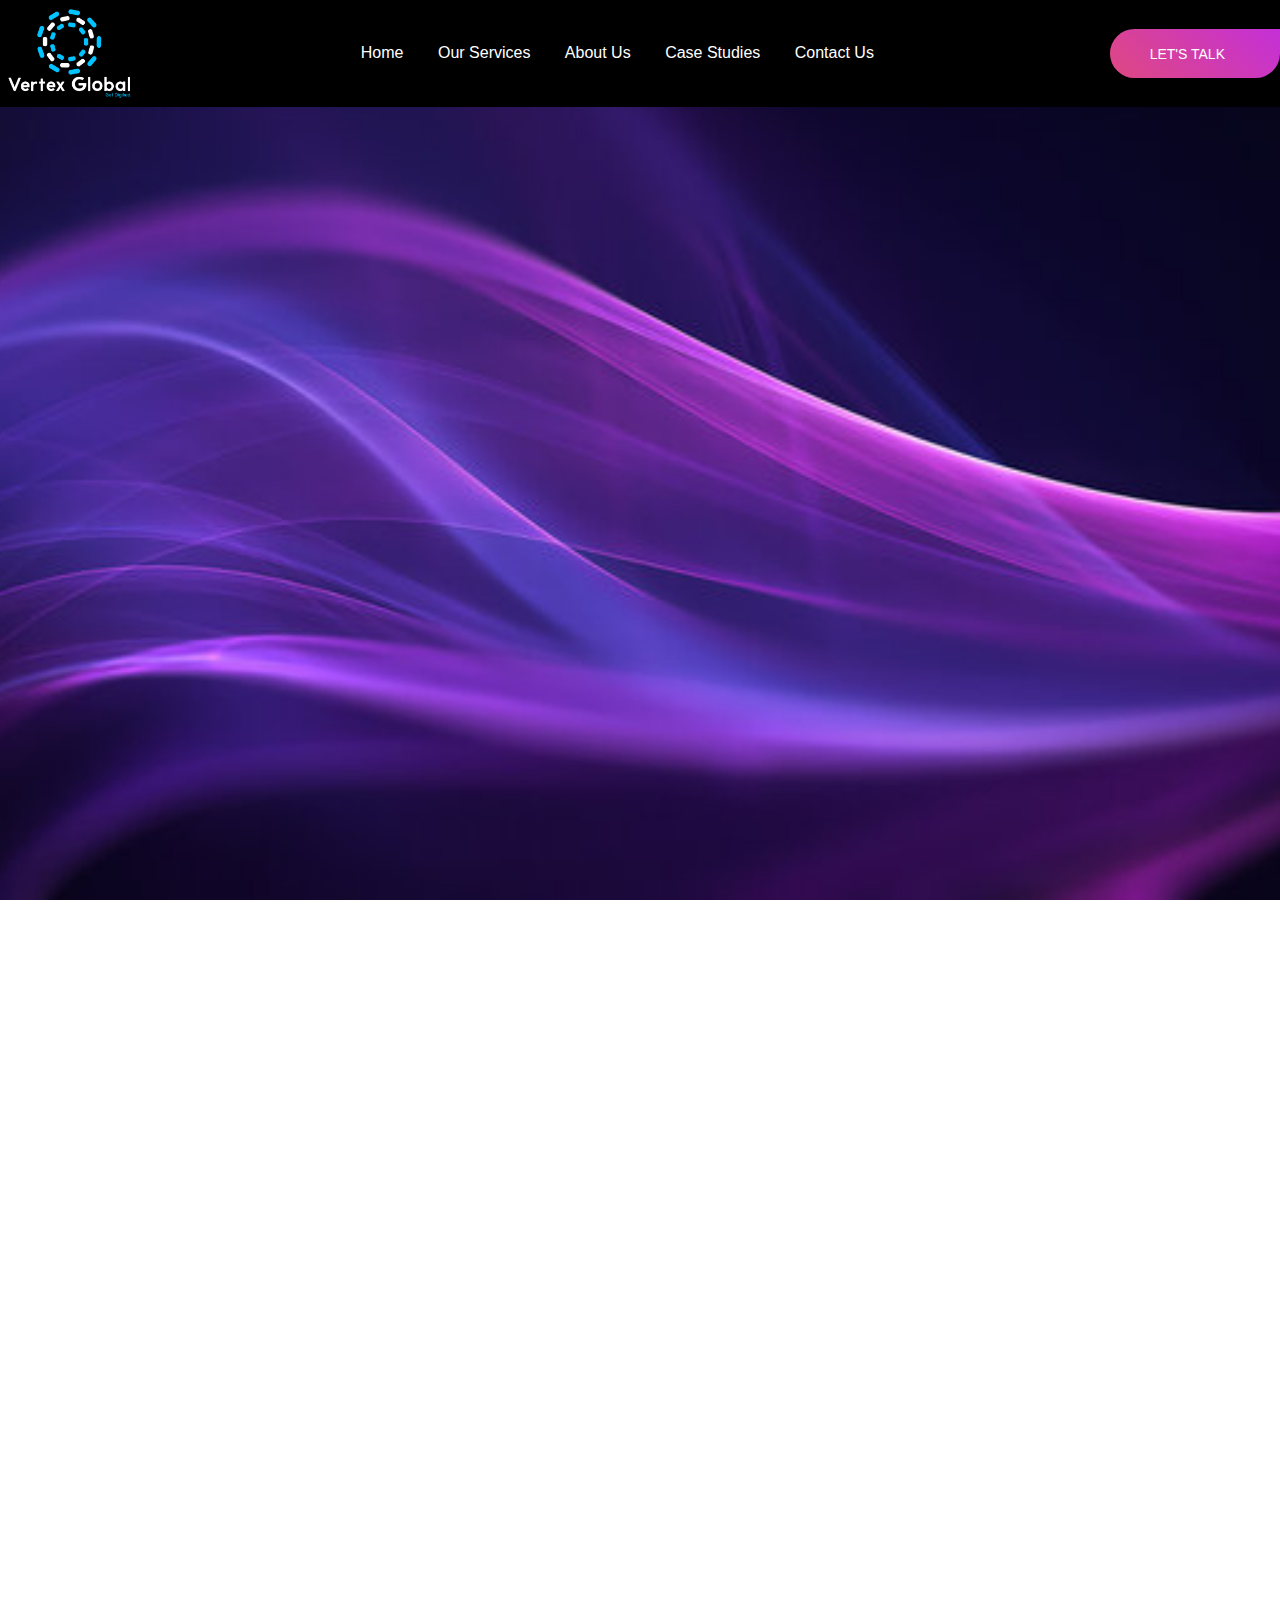
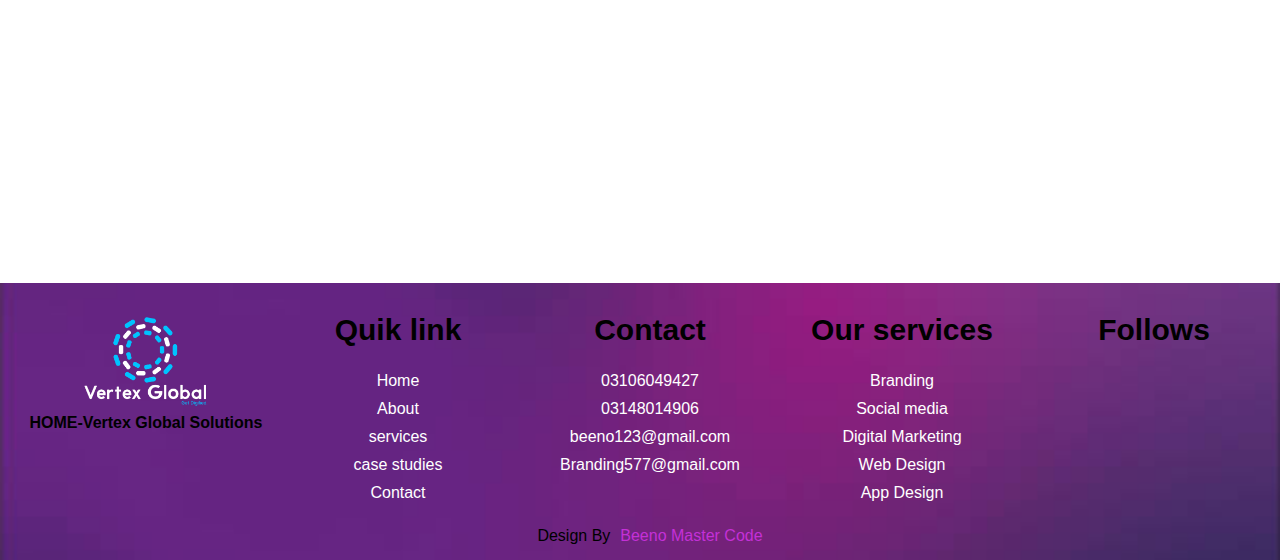
<file: contactus.html>
<!DOCTYPE html>
<html lang="en">

<head>
    <meta charset="UTF-8">
    <meta name="viewport" content="width=device-width, initial-scale=1.0">
    <link rel="stylesheet" href="./style.css">
    <link rel="stylesheet" href="https://cdnjs.cloudflare.com/ajax/libs/font-awesome/6.4.2/css/all.min.css"
        integrity="sha512-z3gLpd7yknf1YoNbCzqRKc4qyor8gaKU1qmn+CShxbuBusANI9QpRohGBreCFkKxLhei6S9CQXFEbbKuqLg0DA=="
        crossorigin="anonymous" referrerpolicy="no-referrer" />
    <title>HOME-Vertex Global Solutions</title>
</head>

<body>

    <!-- contact-section code -->


    <div class="hero">
        <nav>
            <img src="./images/logo.png" alt="" class="logo">
            <ul>
                <li><a href="./index.html">Home</a></li>
                <li><a href="./services.html">Our Services</a></li>
                <li><a href="./about.html">About Us</a></li>
                <li><a href="./case studies.html">Case Studies</a></li>
                <li><a href="./contactus.html">Contact Us</a></li>
            </ul>
            <div>
                <i class="fa-solid fa-phone icon"></i>
                <a href="" class="btn">LET'S TALK <i class="fa-solid fa-arrow-right icon"></i></a>
            </div>

            <div class="toggle_btn">
                <i class="fa-solid fa-bars"></i>
            </div>
        </nav>


        <div class="dropdown_menu">
            <img src="./images/logo.png" alt="" class="logo">
            <li><a href="./index.html">Home</a></li>
            <li><a href="./services.html">Our Services</a></li>
            <li><a href="./about.html">About Us</a></li>
            <li><a href="./case studies.html">Case Studies</a></li>
            <li><a href="./contactus.html">Contact Us</a></li>

            <i class="fa-solid fa-phone icon"></i>
            <a href="" class="btn">Contact Us<i class="fa-solid fa-arrow-right icon"></i></a>
        </div>
        <div class="contact-content">
            <div class="content-about">
                <h1 class="anim">CONTACT WITH US
                </h1>
            </div>
        </div>
    </div>


    
<div class="content-section">
    <div class="contentes" id="content">
        <h1 class="anim">Give Us Call Or Drop By Anytime
        </h1>
        <p class="anim">Lorem ipsum dolor sit amet consectetur adipisicing elit. Quas, consequuntur. Doloremque, quo deleniti ad laboriosam unde eveniet delectus consequuntur necessitatibus.
            
            
        </p>
    </div>
    <img src="./images/contact-1.jpg" alt="" class="content-img anim">
</div>





<div class="container-about anim">
    <div class="about">
        <span>Contact Us</span>
        <h1 class="anim">Let's Work Together!</h1>
        <p class="anim">Lorem ipsum dolor sit amet consectetur adipisicing elit. Et nisi facere impedit,
            repellendus, reprehenderit aperiam, voluptas laborum praesentium
            <br>
            <h3>ADDRESS</h3>
            <P>Austin 5900 balocones dr beeno road karachi</P>
            <h3>PHONE NUMBER</h3>
            <P>0310604873</P>
            <h3>nabeennaveed577@gmail.com</h3>
            <P>Austin 5900 balocones dr beeno road karachi</P>
    </div>
    <div class="right-about">
        <label for=""><i class="fa-solid fa-arrow-right iconic"></i>Your Name</label>
        <br>
        <input type="text" name="" id="" placeholder="eg John Deo">
    </div>

</div>

<footer>
    <div class="footer-main">
        <div class="footer-tag">
            <img src="./images/logo.png" alt="" class="logo">
            <h4>HOME-Vertex Global Solutions</h4>
            <a href="" class="btn anim">Contact Us <i class="fa-solid fa-arrow-right icon"></i></a>


        </div>
        <div class="footer-tag">
            <h2>Quik link</h2>
            <p>Home</p>
            <p>About</p>
            <p>services</p>
            <p>case studies</p>
            <p>Contact</p>

        </div>
        <div class="footer-tag">
            <h2>Contact</h2>
            <p>03106049427</p>
            <p>03148014906</p>
            <p>beeno123@gmail.com</p>
            <p>Branding577@gmail.com</p>


        </div>
        <div class="footer-tag">
            <h2>Our services</h2>
            <p>Branding</p>
            <p>Social media</p>
            <p>Digital Marketing</p>
            <p>Web Design</p>
            <p>App Design</p>


        </div>
        <div class="footer-tag">
            <h2>Follows</h2>
            <i class="fa-brands fa-facebook-f"></i>
            <i class="fa-brands fa-twitter"></i>
            <i class="fa-brands fa-instagram"></i>
            <i class="fa-brands fa-linkedin-in"></i>

        </div>
    </div>

    <p class="end">Design By <span><i class="fa-solid fa-face-grin"></i>Beeno Master Code</span></p>
</footer>
<script src="./script.js"></script>

</body>
</html>
</file>
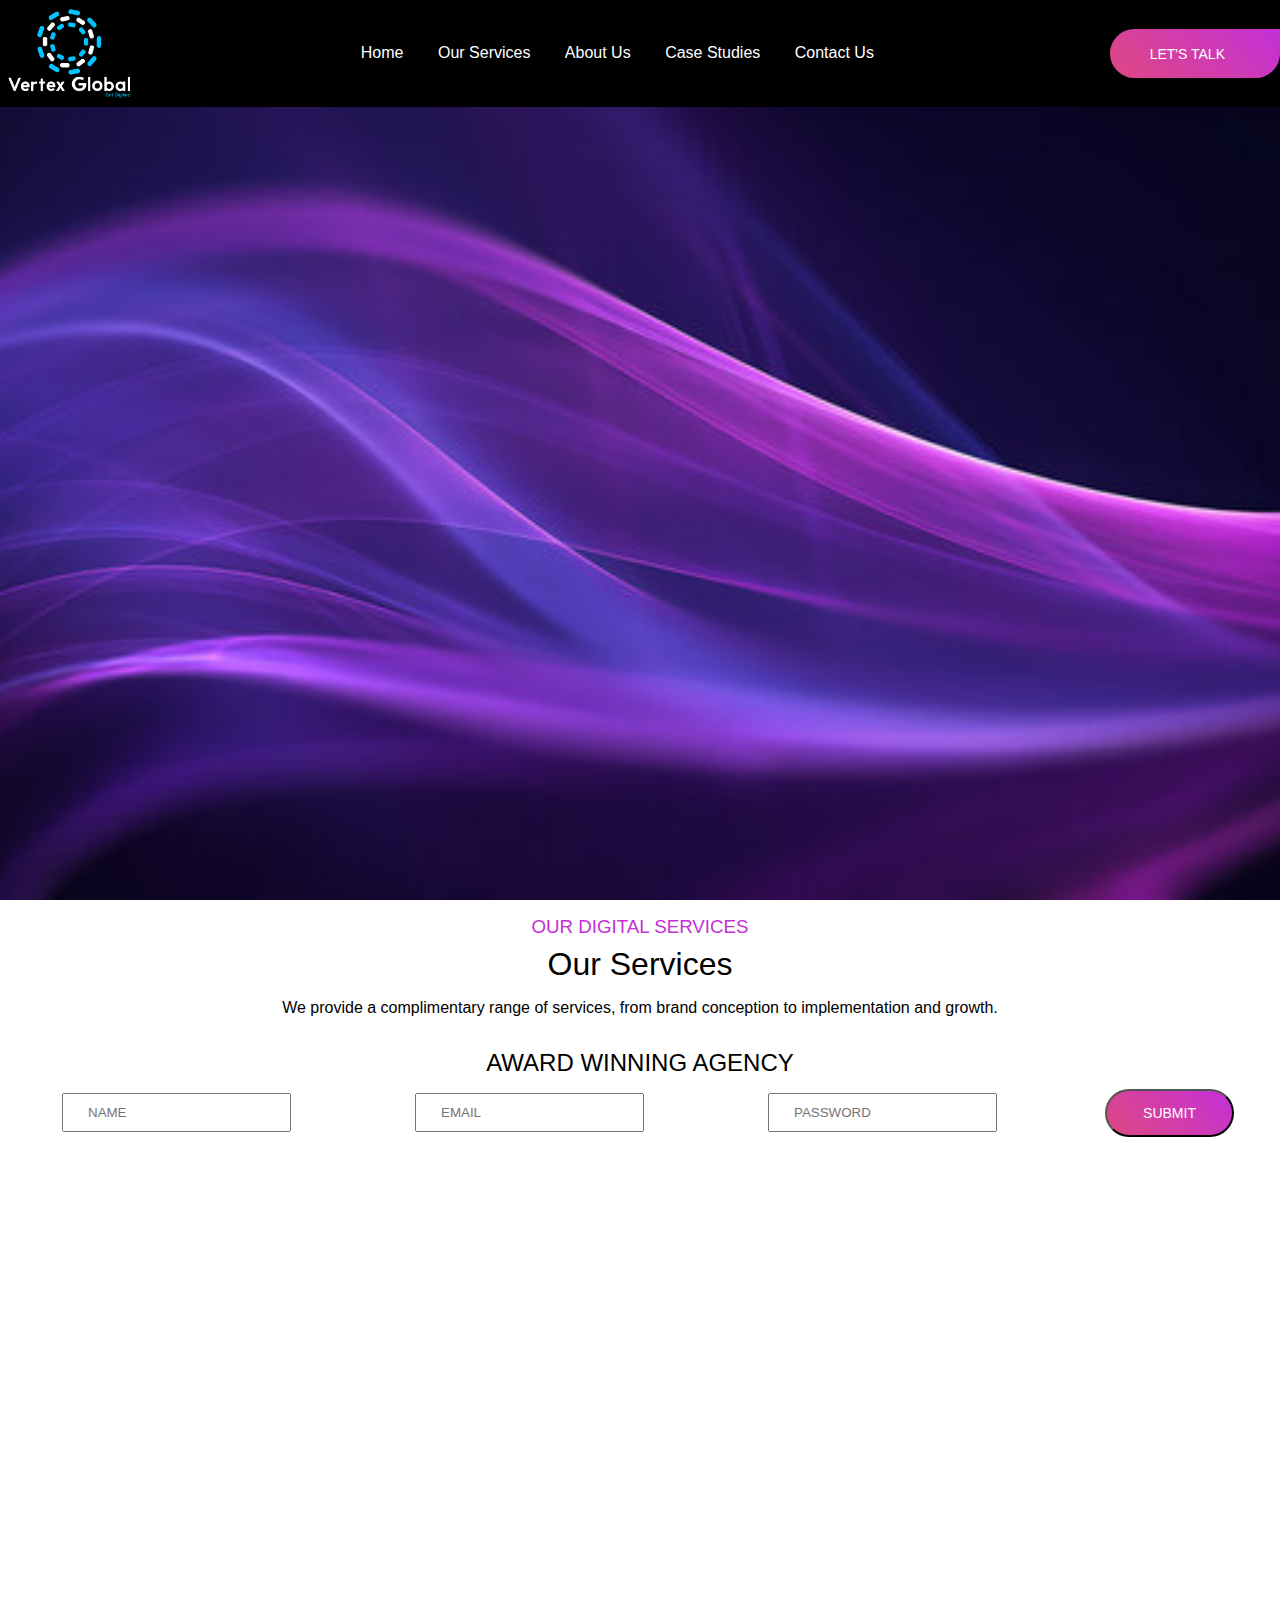
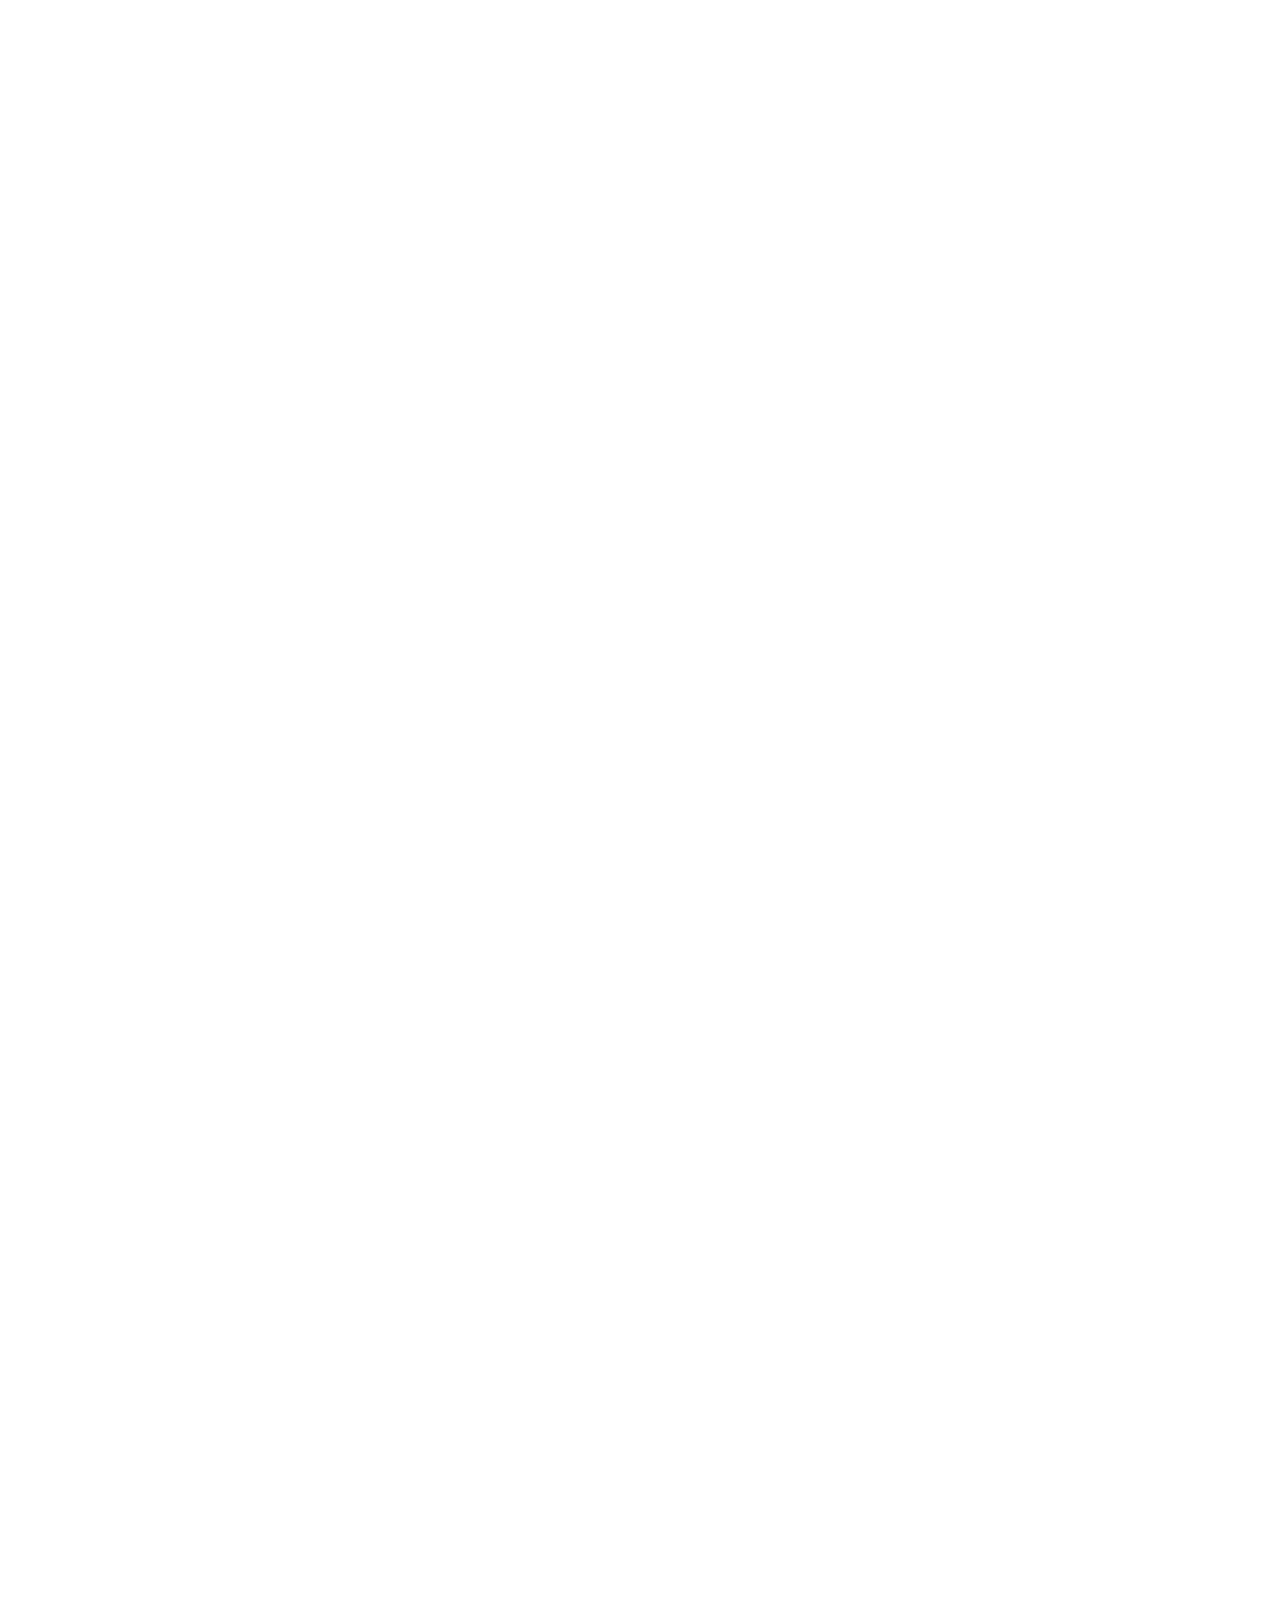
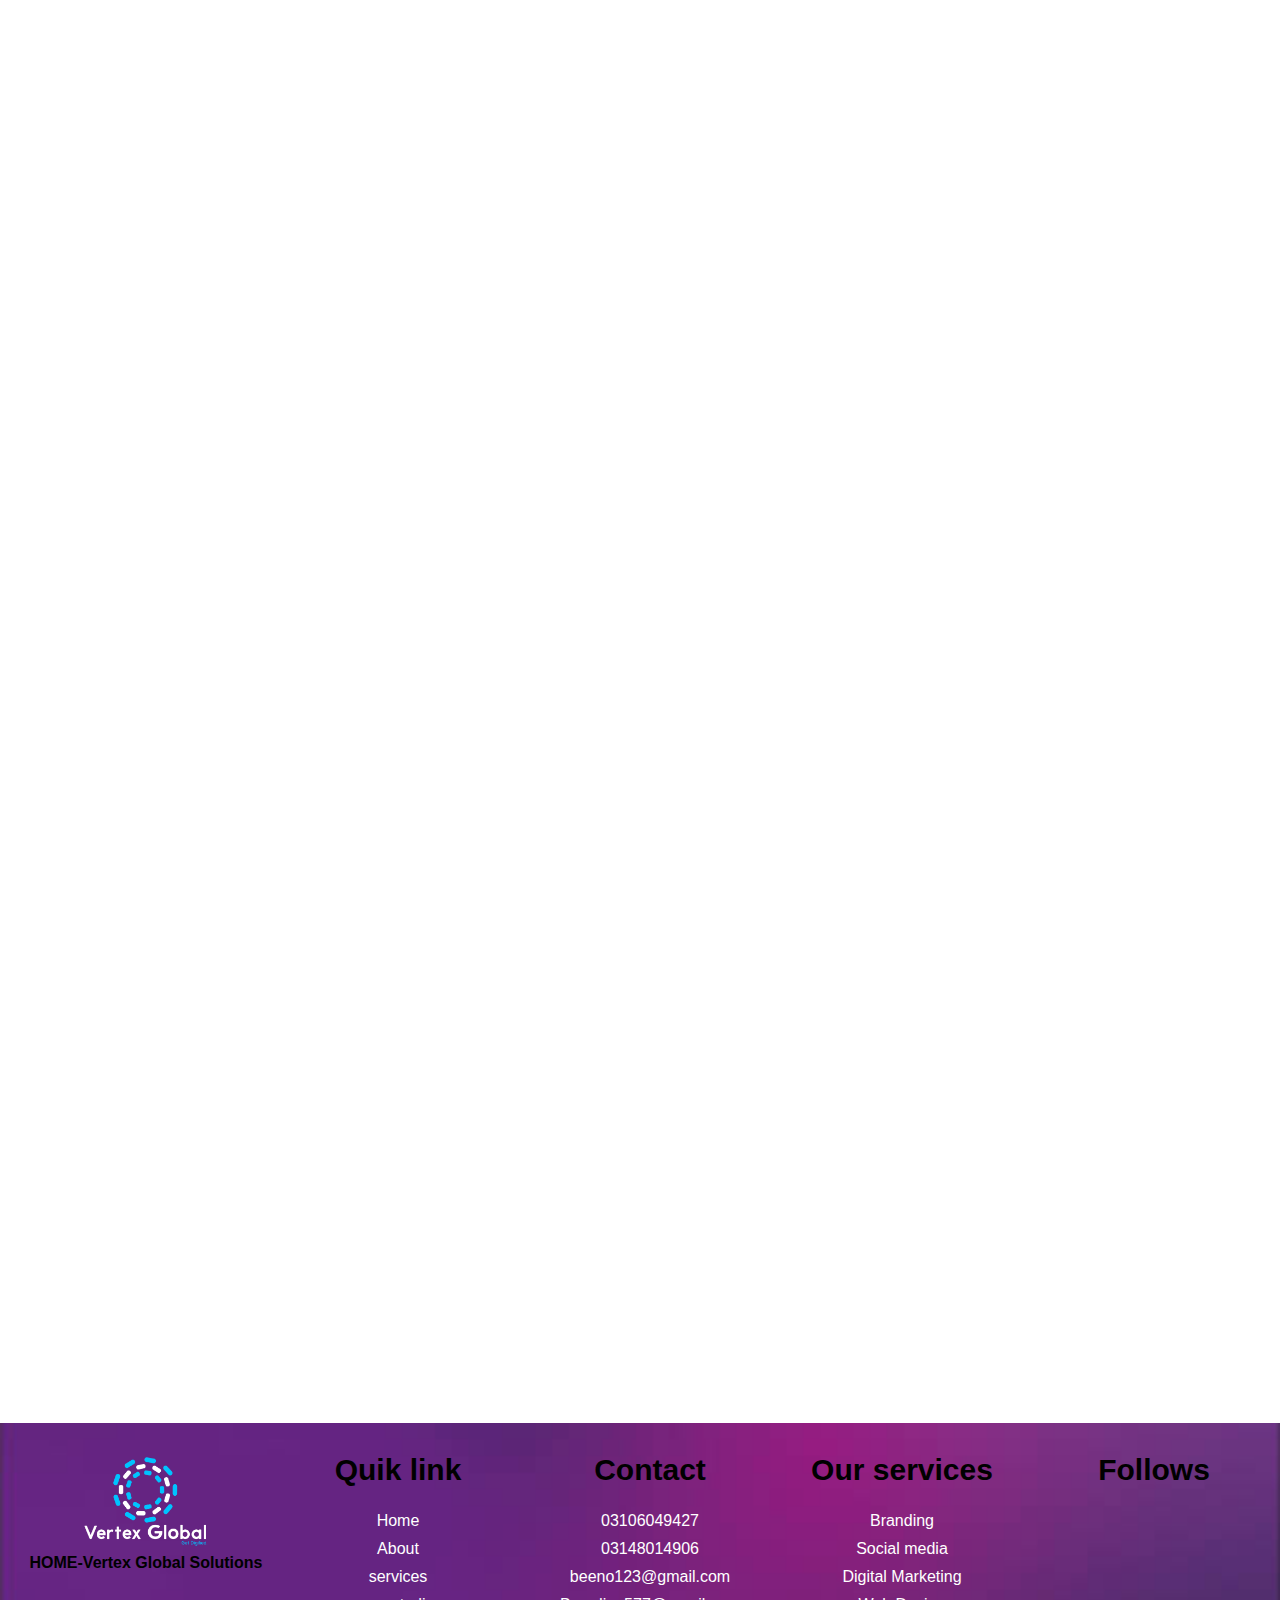
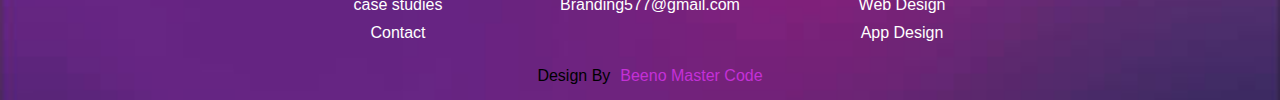
<file: services.html>
<!DOCTYPE html>
<html lang="en">

<head>
    <meta charset="UTF-8">
    <meta name="viewport" content="width=device-width, initial-scale=1.0">
    <link rel="stylesheet" href="./style.css">
    <link rel="stylesheet" href="https://cdnjs.cloudflare.com/ajax/libs/font-awesome/6.4.2/css/all.min.css"
        integrity="sha512-z3gLpd7yknf1YoNbCzqRKc4qyor8gaKU1qmn+CShxbuBusANI9QpRohGBreCFkKxLhei6S9CQXFEbbKuqLg0DA=="
        crossorigin="anonymous" referrerpolicy="no-referrer" />
    <title>HOME-Vertex Global Solutions</title>
</head>

<body>

    <!-- services-section code -->


    <div class="hero">
        <nav>
            <img src="./images/logo.png" alt="" class="logo">
            <ul>
                <li><a href="./index.html">Home</a></li>
                <li><a href="./services.html">Our Services</a></li>
                <li><a href="./about.html">About Us</a></li>
                <li><a href="./case studies.html">Case Studies</a></li>
                <li><a href="./contactus.html">Contact Us</a></li>
            </ul>
            <div>
                <i class="fa-solid fa-phone icon"></i>
                <a href="" class="btn">LET'S TALK <i class="fa-solid fa-arrow-right icon"></i></a>
            </div>

            <div class="toggle_btn">
                <i class="fa-solid fa-bars"></i>
            </div>
        </nav>


        <div class="dropdown_menu">
            <img src="./images/logo.png" alt="" class="logo">
            <li><a href="./index.html">Home</a></li>
            <li><a href="./services.html">Our Services</a></li>
            <li><a href="./about.html">About Us</a></li>
            <li><a href="./case studies.html">Case Studies</a></li>
            <li><a href="./contactus.html">Contact Us</a></li>

            <i class="fa-solid fa-phone icon"></i>
            <a href="" class="btn">Contact Us<i class="fa-solid fa-arrow-right icon"></i></a>
        </div>
        <div class="content" id="content">
            <h1 class="anim">Your Brand Is 
                <br>More Than Just A 
                <br>Logo.
            </h1>
            <p class="anim">Your brand is so much more than just your logo or color scheme. It’s how you present yourself on-screen and in the real world, its how you grow, and it’s what makes you, you. That’s why we don’t stop at branding – we support brands with every aspect of implementation and growth.
            </p>
            <!-- <div class="logos">
                <img src="./images/icon-1.webp" alt="">
            </div> -->
            <a href="" class="btn anim">Explore Our Services <i class="fa-solid fa-arrow-right icon"></i></a>
        </div>
        <img src="./images/Untitled-design-2023-07-05T013605.539.png" alt="" class="services-img anim">
    </div>
    <div class="container">
        <h3>OUR DIGITAL SERVICES</h3>
        <h1 class="ha">Our Services</h1>
        <p>We provide a complimentary range of services, from brand conception to implementation and growth.</p>
        <h2>AWARD WINNING AGENCY</h2>
        <form>
            <input type="text" name="" id="" placeholder="NAME">
            <input type="text" name="" id="" placeholder="EMAIL">
            <input type="text" name="" id="" placeholder="PASSWORD">
            <button class="btn2">SUBMIT</button>
        </form>
    </div>
<div class="content-section">
    <div class="contentes" id="content">
        <h1 class="anim">Branding
        </h1>
        <p class="anim">Whether you’re starting with a blank canvas or you’re in need of a rebrand – our team carry the expertise to help you level up! We will work with you to create a blisteringly brilliant visual identity (including a logo, color scheme & all other brand elements), and to powerfully define your messaging, positioning, voice & values. Once finished, we’ll put together a brand bible for you to refer back to.
        </p>
        <!-- <div class="logos">
            <img src="./images/icon-1.webp" alt="">
        </div> -->
        <a href="" class="btn anim">Explore Our Services <i class="fa-solid fa-arrow-right icon"></i></a>
    </div>
    <img src="./images/ser-1.png" alt="" class="content-img anim">
</div>




<div class="content-section">
    <img src="./images/ser-2.png" alt="" class="content-img anim">
    <div class="contentes" id="content">
        <h1 class="anim">Web Design
        </h1>
        <p class="anim">Our team of techie talents have decades of combined experience in designing & developing completely bespoke websites using WordPress, Shopify & HubSpot. Whether you’re a startup or an established enterprise, we can sprinkle our digital magic to conjure you up a beautiful website.


        </p>
        <a href="" class="btn anim">Explore Our Services <i class="fa-solid fa-arrow-right icon"></i></a>
    </div>
</div>
<div class="content-section">
    <div class="contentes" id="content">
        <h1 class="anim">Digital Marketing
        </h1>
        <p class="anim">Your business is unique, as are your digital marketing needs. Our in-house technical wizardry comprises of deep expertise in the whole digital landscape. From SEO to PPC (and every acronym inbetween), nobody provides digital marketing services like us.
            
        </p>
        <a href="" class="btn anim">Explore Our Services <i class="fa-solid fa-arrow-right icon"></i></a>
    </div>
    <img src="./images/ser-3.png" alt="" class="content-img anim">
</div>
<div class="content-section">
    <img src="./images/ser-4.png" alt="" class="content-img anim">
    <div class="contentes" id="content">
        <h1 class="anim">Search Engine Optimization
        </h1>
        <p class="anim">Over the years, we’ve developed deep expertise in Search Engine Optimization, and are a top-rated SEO agency. Reliable, organic traffic is an unmatched growth source, and knowing how to achieve it is in our blood. Whether it’s on or off-site SEO, stop your search right here.


        </p>
        <a href="" class="btn anim">Explore Our Services <i class="fa-solid fa-arrow-right icon"></i></a>
    </div>
</div>
<div class="content-section">
    <div class="contentes" id="content">
        <h1 class="anim">Social Media Marketing
        </h1>
        <p class="anim">From Twitter to TikTok, and every platform, reel and piece of content between the two – we’ve got you covered. Managing social media platforms and content creation comes native to us, but we don’t stop there. We nurture your audience into a meaningful community.
            
        </p>
        <a href="" class="btn anim">Explore Our Services <i class="fa-solid fa-arrow-right icon"></i></a>
    </div>
    <img src="./images/ser-5.png" alt="" class="content-img anim">
</div>
<div class="content-section">
    <img src="./images/ser-6.png" alt="" class="content-img anim">
    <div class="contentes" id="content">
        <h1 class="anim">Apps Development
        </h1>
        <p class="anim">The app offers users a complete view of your brand and services, with access to your products, contact information, press releases, and more

        </p>
        <a href="" class="btn anim">Explore Our Services <i class="fa-solid fa-arrow-right icon"></i></a>
    </div>
</div>






<div class="container anim">

    <h1>How We're Unique</h1>
    <div class="container2 anim">
        <div class="boxes">
            <div class="contents">
                <h2>
                    We’re Born
                    Communicators.</h2>
                <p>Lorem ipsum dolor sit amet consectetur adipisicing elit. Voluptatum, assumenda fuga nesciunt illo
                    voluptates maxime numquam eum totam eos aliquam.</p>
            </div>
        </div>
        <div class="boxes">
            <div class="contents">
                <h2>
                    Have Peace Of Mind With
                    Feedback Points.
                </h2>
                <p>Lorem ipsum dolor sit amet consectetur adipisicing elit. Voluptatum, assumenda fuga nesciunt illo
                    voluptates maxime numquam eum totam eos aliquam.</p>
            </div>
        </div>
        <div class="boxes">
            <div class="contents">
                <h2>
                    After Delivery, We're Your
                    On-Demand Design Team.</h2>
                <p>Lorem ipsum dolor sit amet consectetur adipisicing elit. Voluptatum, assumenda fuga nesciunt illo
                    voluptates maxime numquam eum totam eos aliquam.</p>
            </div>
        </div>
    </div>
    <a href="" class="btn anim">Get In Touch<i class="fa-solid fa-arrow-right icon"></i></a>
</div>





<div class="container-about anim">
    <div class="about">
        <span>Contact Our Team</span>
        <h1 class="anim">What Are You Waiting For?
            <br>
            Let's Make Some Magic
            <br>Together
        </h1>
        <p class="anim">Lorem ipsum dolor sit amet consectetur adipisicing elit. Et nisi facere impedit,
            repellendus, reprehenderit aperiam, voluptas laborum praesentium
            <br>
            <li>nabeennaveed577@gmail.com</li>
            <li>D-9 Nishter Road</li>
            <li>0310-6049427</li>
            <li>pakistanmaxclan300@gmai.com</li>
            <a href="" class="btn anim">Get In Touch <i class="fa-solid fa-arrow-right icon"></i></a>
    </div>
    <div class="right-about">
        <label for=""><i class="fa-solid fa-arrow-right iconic"></i>Your Name</label>
        <br>
        <input type="text" name="" id="" placeholder="eg John Deo">
    </div>

</div>

<footer>
    <div class="footer-main">
        <div class="footer-tag">
            <img src="./images/logo.png" alt="" class="logo">
            <h4>HOME-Vertex Global Solutions</h4>
            <a href="" class="btn anim">Contact Us <i class="fa-solid fa-arrow-right icon"></i></a>


        </div>
        <div class="footer-tag">
            <h2>Quik link</h2>
            <p>Home</p>
            <p>About</p>
            <p>services</p>
            <p>case studies</p>
            <p>Contact</p>

        </div>
        <div class="footer-tag">
            <h2>Contact</h2>
            <p>03106049427</p>
            <p>03148014906</p>
            <p>beeno123@gmail.com</p>
            <p>Branding577@gmail.com</p>


        </div>
        <div class="footer-tag">
            <h2>Our services</h2>
            <p>Branding</p>
            <p>Social media</p>
            <p>Digital Marketing</p>
            <p>Web Design</p>
            <p>App Design</p>


        </div>
        <div class="footer-tag">
            <h2>Follows</h2>
            <i class="fa-brands fa-facebook-f"></i>
            <i class="fa-brands fa-twitter"></i>
            <i class="fa-brands fa-instagram"></i>
            <i class="fa-brands fa-linkedin-in"></i>

        </div>
    </div>

    <p class="end">Design By <span><i class="fa-solid fa-face-grin"></i>Beeno Master Code</span></p>
</footer>
<script src="./script.js"></script>

</body>
</html>
</file>
<file: style.css>
* {
    margin: 0;
    padding: 0;
    box-sizing: border-box;
    font-family: sans-serif;
}

/* Home section styling */


.hero {
    width: 100%;
    min-height: 100vh;
    background: url(./images/bg.jpg) no-repeat center center/cover;
    position: relative;
}

html {
    scroll-behavior: smooth;
}

nav {
    padding: 5px 0;
    display: flex;
    align-items: center;
    justify-content: space-between;
    background-color: #000;
}

.logo {
    width: 140px;
}


nav ul li {
    list-style: none;
    display: inline-block;
    margin: 10px 15px;
}

nav ul li a {
    text-decoration: none;
    color: #fff;
}

nav ul li a:hover {
    color: #c430d7;
}

.icon {
    text-decoration: none;
    color: #fff;
    margin-right: 15px;
    font-weight: 400;
    border-radius: 50%;
    font-size: 1.1rem;


}

.btn {
    display: inline-block;
    text-decoration: none;
    padding: 14px 40px;
    color: #fff;
    background-image: linear-gradient(45deg, #df4881, #c430d7);
    font-size: 14px;
    border-radius: 30px;
    border-top-right-radius: 0;
    transition: 0.5s;
}


.content {
    margin-top: 10%;
    max-width: 600px;
    margin-left: 4rem;
}

.content h1 {
    font-size: 50px;
    color: #fff;
}

.content p {
    margin: 10px 0 30px;
    color: #fff;
    animation-delay: 0.5s;
}

.content .btn {
    font-size: 16px;
    margin-top: 1rem;
    animation-delay: 1s;
}

.btn:hover {
    border-top-right-radius: 30px;
}

.feature-img {
    width: 530px;
    position: absolute;
    bottom: 0;
    right: 10%;
}

.feature-img.anim {
    animation-delay: 1.5s;
}

.anim {
    opacity: 0;
    transform: translateY(30px);
    animation: moveup 0.5s linear forwards;
}

@keyframes moveup {
    100% {
        opacity: 1;
        transform: translateY(0px);
    }
}


.container {
    animation-delay: 1.8s;
}

.container h2 {
    font-weight: 400;
    text-align: center;
    margin-top: 2rem;
    animation-delay: 2s;
}

.slide-container {
    display: flex;
    align-items: center;
    overflow: hidden;
    width: 100%;
    height: 85vh;
}



.image-slider {
    width: 100%;
    height: 600px;
    position: absolute;
    left: 0;
    display: flex;
    justify-content: center;
    align-items: center;
    transition: .5s;
    animation-delay: 2s;
}

.slide-div {
    display: flex;
    align-items: center;
    justify-content: center;
    margin: 0 30px 0 30px;

}

.img {
    position: relative;
    ;
    width: 240px;
    height: 270px;
    transition: .5s;
    filter: saturate(10%);
}


.button {
    position: absolute;
    width: 240px;
    height: 270px;
    transition: .5s;
    background-color: rgba(0, 0, 0, .5);
}


.button:hover {
    background-color: rgba(0, 0, 0, .2);
}


#slider-span1:target~.image-slider #img1,
#slider-span1:target~.image-slider #button-1 {
    width: 250px;
    height: 400px;
    background-color: transparent;
    filter: saturate(100%);
}

#slider-span2:target~.image-slider #img2,
#slider-span2:target~.image-slider #button-2 {
    width: 250px;
    height: 400px;
    background-color: transparent;
    filter: saturate(100%);
}

#slider-span3:target~.image-slider #img3,
#slider-span3:target~.image-slider #button-3 {
    width: 250px;
    height: 400px;
    background-color: transparent;
    filter: saturate(100%);
}

#slider-span4:target~.image-slider #img4,
#slider-span4:target~.image-slider #button-4 {
    width: 250px;
    height: 400px;
    background-color: transparent;
    filter: saturate(100%);
}

#slider-span5:target~.image-slider #img5,
#slider-span5:target~.image-slider #button-5 {
    width: 250px;
    height: 400px;
    background-color: transparent;
    filter: saturate(100%);
}



#slider-span1:target~.image-slider {
    left: 70%;
}

#slider-span2:target~.image-slider {
    left: 50%;
}

#slider-span3:target~.image-slider {
    left: 25%;
}

#slider-span4:target~.image-slider {
    left: -25%;
}

#slider-span5:target~.image-slider {
    left: -50%;
}







.container2 {

    display: grid;
    grid-template-columns: 1fr 1fr 1fr 1fr 1fr;
    gap: 1.5rem;
    margin-left: 8%;
    margin-top: 1rem;
    animation-delay: 2s;


}

.container h3 {
    text-align: center;
    color: gray;
    margin-top: 1rem;
    font-weight: 300;
    animation-delay: 1.5s;
}

.container h1 {
    margin-top: 0.5rem;
    font-weight: 500;
    text-align: center;
    animation-delay: 1.2s;
}


.boxes {
    width: 350px;
    height: 250px;
    border: 2px solid #c430d7;
    padding: 30px;
    border-radius: 15px;
    animation-delay: 3s;
}

.contents p {
    color: gray;
}

.container .btn {
    margin-left: 40%;
    margin-top: 1.5rem;
}

.container form {
    display: flex;
    align-items: center;
    justify-content: space-around;
}

.container form input {
    padding: 10px 24px;
    margin: 1rem;
    animation-delay: 2.3s;

}

.container .btn2 {
    display: inline-block;
    text-decoration: none;
    padding: 14px 36px;
    color: #fff;
    background-image: linear-gradient(45deg, #df4881, #c430d7);
    font-size: 14px;
    border-radius: 30px;
    transition: 0.5s;
}


.solution {

    width: 100%;
    height: 114vh;
    background: url(./images/kaka.jpg) no-repeat center center/cover;
    animation-delay: 3s;

}



.content2 h1 {
    font-size: 60px;
    color: #fff;
    margin-top: 2rem;
    animation-delay: 3s;
}

.section {
    display: grid;
    grid-template-columns: 1fr 1fr 1fr;
    flex-wrap: wrap;
    gap: 1rem;
    padding: 2rem;
    margin-top: 2rem;
    animation-delay: 4s;
}


.cards {
    width: 400px;
    height: 250px;
    text-align: center;
    padding: 20px;
    background-color: #a700bd7a;
    animation-delay: 3s;
}

.cards:hover {
    background-color: #c430d7;
}

.cards .card-icon {
    color: #fff;
    font-size: 2rem;
}


.container-about {
    display: flex;
    align-items: center;
    justify-content: space-between;
    animation-delay: 2s;

}

.about {
    margin-top: 10%;
    max-width: 600px;
    padding: 4rem;


}

.about .head {
    font-size: 50px;
    color: #000;
}


.about p {
    margin: 10px 0 30px;
    color: gray;
    animation-delay: 0.5s;
}

.about .btn {
    font-size: 16px;
    margin-top: 1rem;
    animation-delay: 1s;
}

.btn:hover {
    border-top-right-radius: 30px;
}

.about-img {
    width: 530px;
    position: absolute;
    right: 10%;


}

.about-img.anim {
    animation-delay: 1.5s;
}


.testinomial {
    width: 100%;
    min-height: 100vh;
    background: url(./images/bright-abstract-background-with-shining-purple-waves-dark_476363-6034.jpg) no-repeat center center/cover;
    background-attachment: fixed;
    margin: 0 auto;
    display: flex;
    flex-direction: column;
    justify-content: center;
    align-items: center;
    color: #fff;
    /* animation-delay: 1.5s; */
}

.testinomial h1 {
    color: #fff;
    font-size: 50px;
    text-align: center;
}

.testinomial .paar {
    color: #fff;
    padding-top: 1rem;
    margin: 2rem;
    text-align: center;
}


.carts {
    display: flex;
    align-items: center;
    justify-content: center;
    width: 100%;
    margin: 0 auto;
    margin-top: 2rem;

}

.cart {
    width: 350px;
    height: 350px;
    border-radius: 15px;
    margin: 7px;
    padding: 20px 30px;
    position: relative;
    background-color: rgba(255, 255, 255, 0.2);
    box-shadow: 10px 20px 25px rgba(0, 0, 0, .2);
    transition: 0.5s;
}

.cart img {
    height: 90px;
    width: 90px;
    border: 2px solid #f2f2f2;
    border-radius: 50%;
    position: absolute;
    top: -40px;
    left: 20px;
}

.cart p {
    font-size: 16px;
    margin-top: 40px;
    margin-bottom: 25px;
}

.cart h3 {
    font-weight: 500;
    margin-bottom: 4px;
}

.cart i {
    font-size: 60px;
    position: absolute;
    bottom: 20px;
    right: 25px;
    color: #000;
}

.cart:hover {
    transform: scale(1.4);
    color: #333;
    background-color: #fff;
    z-index: 10000;
}

.about li {
    color: blue;
}


.right-about {
    margin-right: 22%;
}

.right-about label {
    font-size: 1.2rem;
    font-weight: 700;
}

.right-about input {
    width: 300px;
    border-bottom: 3px solid black;
    border-top: 0;
    border-left: 0;
    border-right: 0;
    margin-bottom: 20px;
    padding: 10px 0;
    outline: none;
    background: none;
    font-size: 15px;
}

.right-about .iconic {
    color: black;
    margin-right: 1rem;
    margin: 0.7rem;
}



/* footer */

footer {
    width: 100%;
    padding: 30px 0 0 20px;
    background: url(./images/kaka.jpg) no-repeat center center/cover;
}

footer .footer-main {
    display: grid;
    grid-template-columns: 1fr 1fr 1fr 1fr 1fr;
}

footer .footer-main .footer-tag {
    text-align: center;

}

footer .footer-main .footer-tag .btn {
    margin-top: 1rem;
}

footer .footer-main .footer-tag h2 {
    color: #000;
    margin-bottom: 25px;
    font-size: 30px;
}

footer .footer-main .footer-tag p {
    margin: 10px 0;
    color: #fff;
}


footer .footer-main .footer-tag i {
    margin: 0 5px;
    cursor: pointer;
    color: #df4881;
}

footer .footer-main .footer-tag i:hover {
    color: #c430d7;
}

footer .end {
    display: flex;
    align-items: center;
    justify-content: center;
    padding: 15px;
}

footer .end span {
    color: #c430d7;
    margin-left: 10px;
}




.toggle_btn {
    display: none;
    color: #fff;
}

.dropdown_menu {
    display: none;
    position: absolute;
    right: 2rem;
    top: 60px;
    height: 0;
    width: 300px;
    background-color: #fff;
    border-radius: 10px;
    overflow: hidden;
    transition: height .2s cubic-bezier(0.175, 0.885, 0.32, 1.275);
}

.dropdown_menu.open {
    height: 400px;
}

.dropdown_menu li {
    padding: 0.7rem;
    display: flex;
    align-items: center;
    justify-content: center;
    color: #000;

}

.dropdown_menu .logo {
    margin-left: 25%;
}

.dropdown_menu a {
    color: #000;
    text-decoration: none;
}

.dropdown_menu .btn {
    display: inline-block;
    text-decoration: none;
    padding: 14px 40px;
    color: #fff;
    background-image: linear-gradient(45deg, #df4881, #c430d7);
    font-size: 14px;
    border-radius: 30px;
    border-top-right-radius: 0;
    transition: 0.5s;
}

.dropdown_menu #cart-icon {
    display: flex;
    justify-content: center;
    width: 100%;
}


/* services section styling */

.services-img {
    width: 530px;
    height: 400px;
    position: absolute;
    bottom: 10%;
    right: 10%;
}

.services-img.anim {
    animation-delay: 1.5s;
}

.container .ha{
    font-size: 2rem;
}
.container h3{
    text-align: center;
    color: #c430d7;
}
.container p{
    text-align: center;
    margin-top: 1rem;
}


.content-section {
    display: flex;
    align-items: center;
    justify-content: space-between;
}
.contentes{
    margin-top: 10%;
    max-width: 600px;
    margin-left: 4rem;
}

.contentes h1 {
    font-size: 50px;
    color: #000;
}

.contentes p {
    margin: 10px 0 30px;
    color: #000;
    animation-delay: 0.5s;
    letter-spacing: 0.1rem;
 
}

.contentes .btn {
    font-size: 16px;
    margin-top: 1rem;
    animation-delay: 1s;
}

.btn:hover {
    border-top-right-radius: 30px;
}

.content-img {
    width: 530px;
 position: relative;
 border-radius: 15px;
 

}

.content-img.anim {
    animation-delay: 1.5s;
}


.container-company{
    background-color: #c430d7;
    text-align: center;
    margin-top: 3rem;
}

.container-company img{
 padding: 0 8rem;
}

.kaka{
    margin-top: 6rem;
}
/* about-section styling */


.about-content{
    display: flex;
    align-items: center;
    justify-content: center;
    text-align: center;
}

.content-about{
    /* margin-top: 4%; */
    margin: 8rem;
}
.content-about h1{
    font-size: 3.2rem;
    font-weight: bolder;
    color: #fff;
    animation-delay: 0.5s;
}
.content-about p{
    font-size: 1.2rem;
    color: #ffd;
    margin-top: 2rem;
    animation-delay: 1s;
}
.content-about .btn{
    margin-top: 3rem;
}

.about-card{
    display: flex;
    align-items: center;
    justify-content: center;
}

.card{
    width: 330px;
    height: 160px;
    padding: 30px 40px;
    margin: 2rem;
    background-color: #c430d7;
    border-radius: 15px;
    transition: 0.7s;
}

.card:hover{
    transform: translateY(10%);
}

.card h2{
    font-size: 1.8rem;
    color: #fff;
}

.card p{
    font-size: 1.1rem;
    color: #fff;
    margin-top: 1rem;
    margin-bottom: 1rem;
}


.social{
display: grid;
grid-template-columns: 1fr 1fr 1fr;
gap: 2rem;
margin-left: 4%;
margin-top: 5rem;
}

.social-card{
    
    width: 330px;
    height: 250px;
    text-align: center;
}

.social-card img{
    width: 80px;
    height: 80px;
    border-radius: 50%;
}

.social-card h1{
    border-bottom: 2px solid black;
}

.social-card p{
    margin-top: 1rem;
}

.wrapper1 {
    top: 107%;
    left: 50%;
    display: flex;
    justify-content: space-around;
    margin: 5rem;
    border-radius: 15px;
 }
 
 .container0 {
    width: 100%;
    height: 250px;
    display: flex;
    flex-direction: column;
    justify-content: space-around;
    font-size: 16px;
    background-color: rgb(255, 182, 194);
    border-bottom: 7px solid var(--white-color);
 }
 
 span.num {
    color: #c430d7;
    display: grid;
    place-items: center;
    font-weight: 600;
    font-size: 3rem;
 }
 
 span.baba {
    color: white;
    font-size: 1.3rem;
    text-align: center;
    pad: 0.7em 0;
    font-weight: 400;
    line-height: 0;
 }
 
 
 /* case studies section styling */




 .case-studies h1{
    text-align: center;
    color: #c430d7;
    margin-top: 2rem;
    font-size: 2.2rem;
 }

 .case-studies p{
    text-align: center;
    color: grey;
    font-size: 1.2rem;
    margin: 0 70px ;
    margin-top: 1rem;
 }

 .case-studies img{
   margin: 0 9.6rem;
   margin-top: 2.3rem;
 }


 .testinomial .cart .class i{
    font-size: 20px;
    color: #ffd;

 }
 /* contact-page styling */


 .contact-content{
  display: flex;
  align-items: center;
  justify-content: center;
  margin-top: 7%;
 }
/* resposivnes styling */

@media(max-width: 992px) {



    .hero ul li a,
    .btn {
        display: none;
    }

    .dropdown_menu {
        display: block;
    }

    .toggle_btn {
        display: block;
    }

}



@media(max-width: 768px) {
    .carts {
        width: 100%;
        flex-direction: column;
        flex-wrap: wrap;
    }

    .cart {
        margin: 40px 0;

    }
}
</file>
